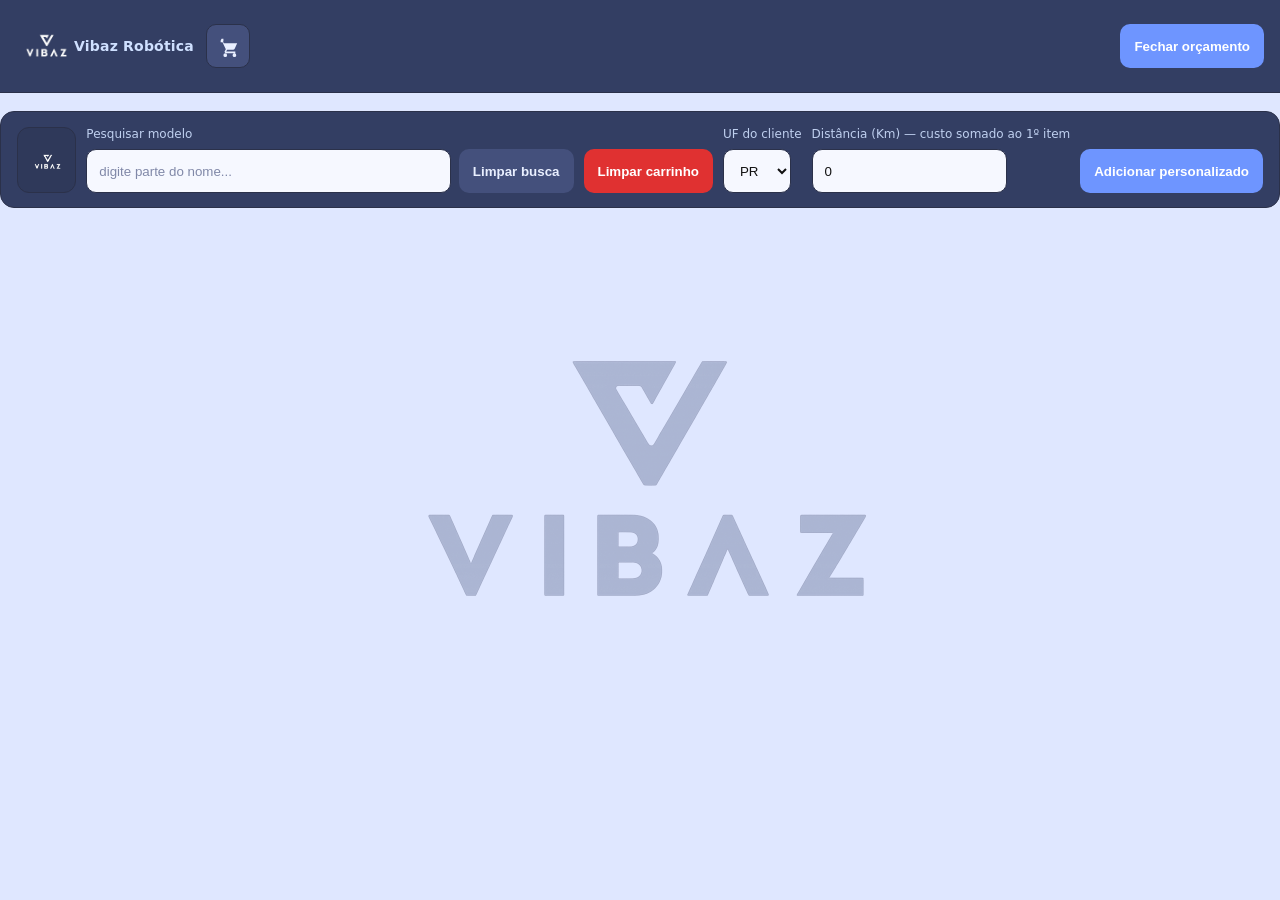
<file: index.html>
<!DOCTYPE html>
<html lang="pt-br">
<head>
<meta charset="utf-8" />
<meta name="viewport" content="width=device-width,initial-scale=1" />
<title>Vibaz Robótica — Catálogo</title>

<link rel="icon" href="imagens/favicon.svg?v=5" type="image/svg+xml">
<link rel="icon" href="imagens/favicon-32.png?v=5" sizes="32x32" type="image/png">
<link rel="icon" href="imagens/favicon-16.png?v=5" sizes="16x16" type="image/png">
<link rel="shortcut icon" href="imagens/favicon.ico?v=5" type="image/x-icon">
<link rel="apple-touch-icon" href="imagens/favicon-180.png?v=5" sizes="180x180">
<meta name="theme-color" content="#333e63">

<style>
  :root{ --bg:#dfe7ff; --panel:#333e63; --card:#3a4266; --ink:#0e1222; --ink-inv:#ffffff; --line:#2b314a; --media-bg:#ffffff; --media-frame:#333e63; --btn:#6e95ff; --btn-hover:#587ef0; --black:#000; }
  *{box-sizing:border-box}
  html,body{height:100%}
  body{ margin:0; background:var(--bg); color:var(--ink); font:14px/1.45 system-ui,-apple-system,Segoe UI,Roboto,Helvetica,Arial; position:relative; }
  body::after{ content:""; position:fixed; inset:0; background:url("imagens/logo.png") no-repeat center calc(100% - 40px) / clamp(240px, 40vw, 520px); opacity:.30; pointer-events:none; z-index:0; }

  header{position:sticky; top:0; z-index:20; background:var(--panel); border-bottom:1px solid var(--line)}
  header .wrap{ max-width:1280px; margin:auto; padding:10px 16px; display:flex; align-items:center; gap:12px }
  .brand{display:flex; align-items:center; gap:10px}
  .brand img{height:72px; display:block; transform:scale(1.2); transform-origin:left center}
  .brand span{color:#cfe0ff; font-weight:700; letter-spacing:.2px}

  .cart-btn{ position:relative; display:inline-flex; align-items:center; justify-content:center; width:42px; height:42px; border-radius:10px; margin-right:10px; background:#44507c; color:#e9efff; cursor:pointer; border:1px solid var(--line) }
  .cart-btn:hover{ background:#3b486f }
  .cart-btn .badge{ position:absolute; top:-6px; right:-6px; display:none; background:#e03131; color:#fff; font-weight:800; font-size:11px; line-height:1; padding:4px 6px; border-radius:999px; min-width:18px; text-align:center; box-shadow:0 0 0 2px var(--panel) }

  .toolbar{ position:relative; z-index:1; max-width:1280px; margin:18px auto 8px; padding:14px 16px; background:var(--panel); border:1px solid var(--line); border-radius:14px; display:grid; grid-template-columns:auto 1fr auto auto auto auto; gap:10px; align-items:end }
  .toolbar label{color:#cfe0ff; font-size:12px; display:block; margin-bottom:6px}
  input,select,button{ padding:10px 12px; border-radius:10px; border:1px solid var(--line); background:#f6f8ff; color:#111; outline:none }
  input::placeholder{color:#8088a8}
  .btn{cursor:pointer; background:var(--btn); color:var(--ink-inv); border:none; font-weight:700; border-radius:10px; padding:10px 14px}
  .btn:hover{background:var(--btn-hover)}
  .btn.secondary{background:#44507c; color:#e9efff}
  .btn.danger{background:#e03131; color:#fff}
  .btn.danger:hover{background:#c22020}

  .search-wrap{display:flex; align-items:end; gap:8px}
  #search{width:min(720px, 100%)}
  #btnClearSearch{white-space:nowrap}

  .brand-mini{ display:flex; align-items:center; justify-content:center; padding:6px 10px 2px; background:#2f395a; border:1px solid var(--line); border-radius:12px }
  .brand-mini img{height:56px; display:block}

  main{position:relative; z-index:1; max-width:1280px; margin:8px auto 120px; padding:0 16px}
  .grid{display:grid; grid-template-columns:repeat(auto-fill,minmax(360px,1fr)); gap:16px}

  .card{border-radius:16px; overflow:hidden; border:3px solid var(--media-frame); background:#eef3ff}
  .media{background:var(--media-bg); border-bottom:3px solid var(--media-frame); display:flex; align-items:center; justify-content:center; aspect-ratio:16/12}
  .media img{max-width:95%; max-height:95%; object-fit:contain}
  .body{background:var(--card); color:#e9efff; border-top:1px solid var(--line); padding:12px}
  .title{font-weight:800; margin:0 0 8px}
  .row{display:flex; gap:8px; margin:8px 0}
  .row>*{flex:1; min-width:0}
  label{display:block; font-size:12px; margin-bottom:4px; opacity:.9}
  .price{background:#2f395e; color:#e9f2ff; border:1px solid #243055; width:100%}
  .qty{background:#eef3ff; width:100%}

  .include-btn{ width:100%; padding:12px 14px; border-radius:12px; font-weight:800; background:var(--btn); color:#fff; border:none; cursor:pointer; box-shadow:0 2px 0 0 #425fb5; white-space:nowrap }
  .include-btn:hover{background:var(--btn-hover)}
  .include-btn.on,
  .include-btn[data-on="1"]{ background:#e03131 !important; box-shadow:0 2px 0 0 #932020 !important; }
  .include-btn.on:hover,
  .include-btn[data-on="1"]:hover{ background:#c22020 !important; }

  .placeholder{ margin:24px auto 0; padding:16px; border:1px dashed #9fb3ff; border-radius:12px; text-align:center; color:#3a4266; background:#f0f4ff; max-width:900px }

  .overlay{ position:fixed; inset:0; background:rgba(18,24,40,.6); display:none; align-items:flex-start; justify-content:center; z-index:50 }
  .overlay.show{display:flex}
  .sheet{ margin:24px; max-width:1180px; width:100%; background:#e8eeff; border:1px solid #a3b0ff; border-radius:14px; box-shadow:0 10px 40px rgba(0,0,0,.35); overflow:hidden; display:flex; flex-direction:column; max-height:92vh }
  .sheet header{position:sticky; top:0; background:#e8eeff; border-bottom:1px solid #a3b0ff; z-index:1}
  .sheet header .bar{display:flex; gap:8px; align-items:center; justify-content:space-between; padding:12px 16px}
  .sheet header h3{margin:0; font-size:18px; color:#222}
  .sheet .meta{font-size:12px; color:#444}
  .sheet .content{padding:14px; overflow:auto}

  .sel-grid{display:grid; grid-template-columns:repeat(2,1fr); gap:12px}
  .sel-item{display:flex; gap:12px; border:1px solid #a3b0ff; border-radius:10px; background:#f6f8ff; padding:10px; break-inside:avoid}
  .sel-item .imgbox{width:140px; height:110px; display:flex; align-items:center; justify-content:center; border:1px solid #d8e0ff; border-radius:8px; background:#fff; overflow:hidden}
  .sel-item img{max-width:100%; max-height:100%; object-fit:contain}
  .sel-item .info h4{margin:0 0 6px; font-size:15px}
  .sel-item .info .row{display:flex; gap:24px; font-size:13px}

  .tbl{ width:100%; border-collapse:separate; border-spacing:0; margin-top:12px; background:#fff; border:1px solid var(--black); border-radius:10px; overflow:hidden }
  .tbl th,.tbl td{border:1px solid var(--black); padding:8px}
  .tbl th{background:#eef2ff; text-align:left}
  .right{text-align:right; font-variant-numeric:tabular-nums}
  .tbl tfoot td{font-weight:800}
  .tbl tr{break-inside:avoid}

  .toolbar > div,.search-wrap > div,.card,.sel-item,.sel-item .info{min-width:0}
  .title,.sel-item h4,.sheet .meta{overflow-wrap:anywhere}
  .table-scroll{max-width:100%;overflow-x:auto;overscroll-behavior-x:contain;-webkit-overflow-scrolling:touch}
  .sheet .content{min-height:0;min-width:0;overscroll-behavior:contain}
  .btn,.cart-btn,.include-btn,input,select{min-height:44px}
  .cart-btn{flex-shrink:0;min-width:44px}
  button:focus-visible,input:focus-visible,select:focus-visible,.table-scroll:focus-visible{outline:3px solid #98b7ff;outline-offset:3px}
  .custom-dialog{max-height:calc(100vh - 24px);max-height:calc(100dvh - 24px);overflow-y:auto;overscroll-behavior:contain}
  .custom-fields > div{min-width:0}

  @media screen and (max-width:1100px){
    .toolbar{grid-template-columns:repeat(3,minmax(0,1fr));margin:12px 16px 8px}
    .toolbar .brand-mini{display:none}
    .search-wrap{grid-column:span 2}
    .toolbar input,.toolbar select,.toolbar .btn{width:100%}
    .grid{grid-template-columns:repeat(auto-fit,minmax(min(100%,310px),1fr))}
    .sel-grid{grid-template-columns:1fr}
  }

  @media print{
    @page{ size:A4 landscape; margin:12mm }
    html,body{ background:#fff } body::after{ display:none }
    header,.toolbar,.placeholder,#catalog,.grid,.card,.overlay:not(.print){ display:none !important }
    .overlay.print{ display:block !important; position:static !important; background:transparent !important; -webkit-print-color-adjust:exact; print-color-adjust:exact }
    .sheet .content{ overflow:visible; padding:0 2mm }
    .table-scroll{overflow:visible}
  }

  @media screen and (max-width:768px){
    body{background:#dfe7ff}
    input,select,textarea{font-size:16px}
    body > header .wrap{flex-wrap:wrap;gap:8px 12px;padding:10px 12px}
    .brand{flex:1;min-width:0}
    .brand img{height:52px;max-width:52px;object-fit:contain;transform:none}
    .brand span{font-size:14px}
    .cart-btn{margin-right:4px}
    .header-quote{flex:0 0 100%;margin-left:0 !important}
    #btnCloseQuote{width:100%}
    .toolbar{grid-template-columns:minmax(0,1fr);gap:12px;margin:12px 12px 8px;padding:12px}
    .toolbar > div{width:100%}
    .search-wrap{grid-column:auto;flex-direction:column;align-items:stretch;gap:8px}
    #search{width:100%;padding:12px 14px}
    #btnClearSearch,#btnClear,#btnAddCustom{width:100%}
    .toolbar > div > label:empty{display:none}
    main{padding:0 12px;margin-bottom:32px}
    .grid{grid-template-columns:minmax(0,1fr);gap:12px}
    .card .body{padding:12px}
    .card .body > .row:last-child > div:first-child{flex:0 0 86px;max-width:86px !important}
    .include-btn{white-space:normal;line-height:1.25}
    .overlay{padding:8px 0;overflow:hidden}
    .sheet{margin:0 8px;max-width:calc(100% - 16px);max-height:calc(100vh - 16px);max-height:calc(100dvh - 16px)}
    .sheet header .bar{padding:10px;flex-wrap:wrap;align-items:flex-start}
    .sheet header .bar > div{min-width:0;max-width:100%}
    .sheet header .bar > div:last-child{display:flex;gap:8px;flex-wrap:wrap}
    .sheet header h3{font-size:16px}
    .sheet .content{padding:10px;overflow-x:hidden}
    .table-scroll .tbl{min-width:580px}
    .sel-item{display:grid;grid-template-columns:80px minmax(0,1fr);gap:10px;padding:10px}
    .sel-item .imgbox{width:80px;height:90px}
    .sel-item .info .row{flex-direction:column;gap:4px;margin:4px 0}
    .sel-item > div:last-child:not(.info){grid-column:1/-1;justify-content:flex-end;width:100%}
    .sel-item .btn{min-width:90px}
    #customProdModal{padding:8px;align-items:flex-start !important;overflow-y:auto}
    .custom-dialog{width:100% !important;max-width:560px;margin:auto;max-height:calc(100dvh - 16px)}
    .custom-fields{grid-template-columns:minmax(0,1fr) !important}
    .custom-fields > div{grid-column:1 !important}
    .custom-dialog input{max-width:100%}
  }
  @media screen and (max-width:380px){
    .card .body > .row:nth-child(2){flex-direction:column}
    .card .body > .row:last-child{align-items:flex-end}
    .card .body > .row:last-child > div:first-child{flex-basis:70px;max-width:70px !important}
  }
</style>
</head>

<body>
<header>
  <div class="wrap">
    <div class="brand">
      <img src="imagens/logo-branca.png" alt="Vibaz Robótica" />
      <span>Vibaz Robótica</span>
    </div>

    <div class="cart-btn" id="btnCart" title="Abrir carrinho" aria-label="Abrir carrinho">
      <svg viewBox="0 0 24 24" width="22" height="22" aria-hidden="true"><path fill="currentColor" d="M7 4H5L4 6v2h2l3.6 7.59-1.35 2.41A2 2 0 0 0 10 20h10v-2H10l1.1-2h6.45c.75 0 1.41-.41 1.75-1.03L22 9H7.42l-.94-2H7V4Zm2 16a2 2 0 1 0 0 4 2 2 0 0 0 0-4Zm10 0a2 2 0 1 0 0 4 2 2 0 0 0 0-4Z"/></svg>
      <span class="badge" id="cartBadge">0</span>
    </div>

    <div class="header-quote" style="margin-left:auto">
      <button class="btn" id="btnCloseQuote">Fechar orçamento</button>
    </div>
  </div>
</header>

<section class="toolbar">
  <div class="brand-mini" aria-hidden="true"><img src="imagens/logo-branca.png" alt="" /></div>

  <div class="search-wrap">
    <div style="flex:1">
      <label>Pesquisar modelo</label>
      <input id="search" list="sug" placeholder="digite parte do nome..." />
      <datalist id="sug"></datalist>
    </div>
    <button class="btn secondary" id="btnClearSearch">Limpar busca</button>
  </div>

  <div style="align-self:end">
    <label>&nbsp;</label>
    <button class="btn danger" id="btnClear">Limpar carrinho</button>
  </div>

  <div>
    <label>UF do cliente</label>
    <select id="uf">
      <option value="AC">AC</option><option value="AL">AL</option><option value="AP">AP</option>
      <option value="AM">AM</option><option value="BA">BA</option><option value="CE">CE</option>
      <option value="DF">DF</option><option value="ES">ES</option><option value="GO">GO</option>
      <option value="MA">MA</option><option value="MT">MT</option><option value="MS">MS</option>
      <option value="MG">MG</option><option value="PA">PA</option><option value="PB">PB</option>
      <option value="PR" selected>PR</option><option value="PE">PE</option><option value="PI">PI</option>
      <option value="RJ">RJ</option><option value="RN">RN</option><option value="RS">RS</option>
      <option value="RO">RO</option><option value="RR">RR</option><option value="SC">SC</option>
      <option value="SP">SP</option><option value="SE">SE</option><option value="TO">TO</option>
      <!-- Sem "Outros": UF ≠ PR já usa outros.json automaticamente -->
    </select>
  </div>

  <div>
    <label>Distância (Km) — custo somado ao 1º item</label>
    <input id="km" type="number" min="0" step="1" value="0" />
  </div>

  <!-- Botão Produto Personalizado -->
  <div>
    <label>&nbsp;</label>
    <button class="btn" id="btnAddCustom">Adicionar personalizado</button>
  </div>
</section>

<main>
  <!-- Hint oculto como combinado -->
  <div id="hint" class="placeholder" style="display:none"></div>
  <section id="catalog" class="grid"></section>
</main>

<!-- Modal: Produto Personalizado -->
<div id="customProdModal" style="position:fixed;inset:0;background:rgba(18,24,40,.6);display:none;align-items:center;justify-content:center;z-index:99999">
  <div class="custom-dialog" role="dialog" aria-modal="true" aria-labelledby="customProdTitle" style="width:min(560px,92vw);background:#fff;border:1px solid #cfd7ff;border-radius:12px;box-shadow:0 10px 40px rgba(0,0,0,.35);padding:16px;font:14px/1.4 system-ui,sans-serif">
    <h3 id="customProdTitle" style="margin:0 0 10px">Adicionar produto personalizado</h3>
    <div class="custom-fields" style="display:grid;grid-template-columns:1fr 1fr;gap:10px">
      <div style="grid-column:1/-1">
        <label>Nome</label>
        <input id="cp_nome" type="text" placeholder="Ex.: Robô XYZ" style="width:100%;padding:8px 10px;border:1px solid #d0d7ff;border-radius:10px">
      </div>
      <div>
        <label>Valor líquido (R$)</label>
        <input id="cp_liq" type="number" step="0.01" min="0" placeholder="0,00" style="width:100%;padding:8px 10px;border:1px solid #d0d7ff;border-radius:10px">
      </div>
      <div>
        <label>Valor c/ impostos (R$)</label>
        <input id="cp_imp" type="number" step="0.01" min="0" placeholder="0,00" style="width:100%;padding:8px 10px;border:1px solid #d0d7ff;border-radius:10px">
      </div>
      <div>
        <label>Quantidade</label>
        <input id="cp_qtd" type="number" min="1" step="1" value="1" style="width:100%;padding:8px 10px;border:1px solid #d0d7ff;border-radius:10px">
      </div>
      <div style="grid-column:1/-1">
        <label>Imagem (PNG/JPG)</label>
        <input id="cp_img" type="file" accept="image/*" style="width:100%">
        <small style="display:block;color:#566">Opcional. Se não enviar, será usado o fallback por nome.</small>
      </div>
    </div>
    <div style="display:flex;gap:10px;justify-content:flex-end;margin-top:12px">
      <button id="cp_cancel" class="btn secondary" type="button">Cancelar</button>
      <button id="cp_save" class="btn" type="button">Adicionar</button>
    </div>
  </div>
</div>

<!-- Preview (opcional) -->
<div class="overlay" id="overlay">
  <div class="sheet" id="sheet">
    <header>
      <div class="bar">
        <div>
          <h3>Orçamento — Vibaz Robótica</h3>
          <div class="meta" id="meta"></div>
        </div>
        <div>
          <button class="btn" id="btnPrint">Imprimir/Salvar PDF</button>
          <button class="btn secondary" id="btnBack">Voltar</button>
        </div>
      </div>
    </header>
    <div class="content">
      <div class="sel-grid" id="selGrid"></div>
      <div class="table-scroll" role="region" aria-label="Tabela de itens do orçamento" tabindex="0">
      <table class="tbl" id="tbl">
        <thead>
          <tr>
            <th style="width:58%">Produto</th>
            <th style="width:8%">Qtd</th>
            <th class="right" style="width:17%">Total líquido</th>
            <th class="right" style="width:17%">Total c/ impostos</th>
          </tr>
        </thead>
        <tbody id="tbody"></tbody>
        <tfoot>
          <tr><td colspan="4" class="right" id="subLiq">Subtotal valor líquido</td></tr>
          <tr><td colspan="4" class="right" id="subImp">Subtotal valor c/ impostos</td></tr>
          <tr><td colspan="4" class="right" id="totGeral">Total geral</td></tr>
        </tfoot>
      </table>
      </div>
    </div>
  </div>
</div>

<!-- Carrinho -->
<div class="overlay" id="cartOverlay">
  <div class="sheet">
    <header>
      <div class="bar">
        <div>
          <h3>Carrinho — Itens selecionados</h3>
          <div class="meta" id="cartMeta"></div>
        </div>
        <div><button class="btn secondary" id="btnCloseCart">Fechar</button></div>
      </div>
    </header>
    <div class="content">
      <div class="sel-grid" id="cartSelGrid"></div>
      <div class="table-scroll" role="region" aria-label="Tabela de itens do carrinho" tabindex="0">
      <table class="tbl">
        <thead>
          <tr>
            <th style="width:50%">Produto</th>
            <th style="width:8%">Qtd</th>
            <th class="right" style="width:14%">Total líquido</th>
            <th class="right" style="width:14%">Total c/ impostos</th>
            <th style="width:14%">Ações</th>
          </tr>
        </thead>
        <tbody id="cartTbody"></tbody>
        <tfoot>
          <tr><td colspan="5" class="right" id="cartSubLiq">Subtotal valor líquido</td></tr>
          <tr><td colspan="5" class="right" id="cartSubImp">Subtotal valor c/ impostos</td></tr>
          <tr><td colspan="5" class="right" id="cartTotGeral">Total geral</td></tr>
        </tfoot>
      </table>
      </div>
    </div>
  </div>
</div>

<script>
/* ===== Config ===== */
const TARIFA_KM = 1.6;

/* ===== Helpers ===== */
const money = v => isFinite(v) ? v.toLocaleString('pt-BR',{style:'currency',currency:'BRL'}) : '-';
const parseBR = s => { if(typeof s==='number') return s; const x=String(s).replace(/[^\d,.-]+/g,'').replace(/\.(?=\d{3}(\D|$))/g,'').replace(',', '.'); const n=parseFloat(x); return Number.isFinite(n)? n:0; };
function normStr(s){ return String(s||'').toLowerCase().normalize('NFD').replace(/[\u0300-\u036f]/g,''); }
function cleanStr(s){ return normStr(s).replace(/[^a-z0-9]+/gi, ' ').trim(); }

/* ===== Imagens ===== */
function candidatesFor(nome){
  const raw = String(nome||'').trim();
  const noAcc = raw.normalize('NFD').replace(/[\u0300-\u036f]/g,'');
  const cleaned = noAcc.replace(/[+]/g,'_').replace(/[^\w.\- ]+/g,'_').replace(/_/g,' ').replace(/\s+/g,' ').trim();
  const u = cleaned.replace(/\s+/g,'_'); const h = cleaned.replace(/\s+/g,'-');
  const bases=[raw,noAcc,cleaned,u,h,raw.toUpperCase(),noAcc.toUpperCase(),cleaned.toUpperCase(),u.toUpperCase(),h.toUpperCase(),raw.toLowerCase(),noAcc.toLowerCase(),cleaned.toLowerCase(),u.toLowerCase(),h.toLowerCase()].filter((v,i,a)=>v&&a.indexOf(v)===i);
  const out=[]; for(const b of bases){ out.push(`imagens/${b}.png`,`imagens/${b}.jpg`,`imagens/${b}.jpeg`); }
  return out;
}
function loadImageWithFallback(img, list, i=0){
  if(i>=list.length){ img.style.display='none'; return; }
  img.onerror=()=>loadImageWithFallback(img,list,i+1);
  img.onload =()=>{ img.style.display='block'; };
  img.src=list[i];
}

/* ===== Estado / DOM ===== */
const state={ uf:'PR', km:0, all:[], filtered:[] };
const $=(s,e=document)=>e.querySelector(s);
const catalog=$('#catalog'), hint=$('#hint'), inputSearch=$('#search'), selectUF=$('#uf'), inputKM=$('#km');
const btnClear=$('#btnClear'), btnClearSearch=$('#btnClearSearch'), btnCloseQuote=$('#btnCloseQuote');

/* ===== Carregar JSON por UF ===== */
async function loadDataByUF(uf) {
  const file = (uf === 'PR') ? 'pr.json' : 'outros.json';
  const candidates = ['./data/' + file, 'data/' + file, '/data/' + file];
  let lastErr = null, data = null;
  for (const url of candidates) {
    try {
      const res = await fetch(url, { cache: 'no-store' });
      if (!res.ok) throw new Error('HTTP ' + res.status + ' em ' + (res.url || url));
      const txt = await res.text();
      try { data = JSON.parse(txt); } catch (e) { throw new Error('JSON invalido em ' + url + ' — inicio: ' + txt.slice(0, 120) + '...'); }
      break;
    } catch (err) { lastErr = err; }
  }
  if (!data) {
    alert('Nao foi possivel carregar o catalogo.\n' + (lastErr ? String(lastErr) : 'Motivo desconhecido.') + '\n\nVerifique se os arquivos existem:\n • data/pr.json\n • data/outros.json\n\nDica: abra no navegador para testar:\n  http://127.0.0.1:5500/data/pr.json');
    state.all = []; state.filtered = []; catalog.innerHTML = ''; hint.textContent = ''; hint.style.display='none'; updateCartBadge(); return;
  }

  state.all = data.map(function (x) {
    return {
      nome: String(x.nome || x.modelo || x.Nome || '').trim(),
      ad: parseBR(x.ad || x.AD || x.sem_impostos || x.unit_sem || 0),
      an: parseBR(x.an || x.AN || x.com_impostos || x.unit_com || 0),
      qty: 1,
      incluir: 0
    };
  }).filter(function (x) { return x.nome; });

  // Preenche o datalist nativo (azul)
  const sug=document.getElementById('sug');
  if (sug) {
    sug.innerHTML = state.all
      .map(it => `<option value="${String(it.nome).replace(/"/g,'&quot;')}"></option>`)
      .join('');
  }

  state.filtered = [];
  renderCards();
  hint.textContent=''; hint.style.display='none';
  updateCartBadge();
}

/* ===== Render ===== */
function renderCards(){
  catalog.innerHTML='';
  // hint sempre oculto
  if(state.filtered.length===0){ return; }
  state.filtered.forEach(it=>{
    const card=document.createElement('article'); card.className='card'; card.dataset.selected=it.incluir?'1':'0';
    const media=document.createElement('div'); media.className='media';
    media.innerHTML=`<img alt="${it.nome}" style="display:none">`;
    const imgEl=media.querySelector('img');
    if (it.img_custom) {
      imgEl.onerror=()=>{imgEl.style.display='none'};
      imgEl.onload=()=>{imgEl.style.display='block'};
      imgEl.src=it.img_custom;
    } else {
      loadImageWithFallback(imgEl,candidatesFor(it.nome));
    }
    const body=document.createElement('div'); body.className='body';
    body.innerHTML=`
      <div class="title">${it.nome}</div>
      <div class="row">
        <div><label>Valor líquido</label><input class="price" value="${money(it.ad)}" readonly></div>
        <div><label>Valor c/ impostos</label><input class="price" value="${money(it.an)}" readonly></div>
      </div>
      <div class="row">
        <div style="max-width:170px"><label>Quantidade</label><input class="qty" type="number" min="1" step="1" value="${it.qty}"></div>
        <div style="display:flex;align-items:flex-end"><button class="include-btn ${it.incluir? 'on':''}" data-on="${it.incluir?1:0}">${it.incluir?'Remover':'Adicionar ao carrinho'}</button></div>
      </div>`;
    body.querySelector('.qty').addEventListener('input',e=>{
      const v=Math.max(1,parseInt(e.target.value||'1',10)); it.qty=v; e.target.value=v; updateCartBadge();
    });
    body.querySelector('.include-btn').addEventListener('click',()=>{
      it.incluir=it.incluir?0:1; renderCards(); updateCartBadge();
    });
    card.append(media,body); catalog.appendChild(card);
  });
}

/* ===== Busca ===== */
function applyFilter(){
  const q = cleanStr(inputSearch.value.trim());
  if (!q) { state.filtered = []; renderCards(); hint.textContent=''; hint.style.display='none'; return; }
  state.filtered = state.all.filter(it => cleanStr(it.nome).includes(q));
  renderCards();
}

/* ===== Carrinho/Overlay ===== */
function updateCartBadge(){
  const count = state.all
    .filter(it => it.incluir)
    .reduce((s,it)=>s + Number(it.qty||0), 0);
  const b=document.getElementById('cartBadge');
  if(b){ b.textContent = count; b.style.display = count > 0 ? 'inline-block' : 'none'; }
}
function buildCart(){
  const km = Math.max(0, parseInt(inputKM.value||'0',10));
  const custo = km * TARIFA_KM;
  const itensSel = state.all.filter(it=>it.incluir);
  const cartSelGrid=document.getElementById('cartSelGrid'),
        cartTbody=document.getElementById('cartTbody'),
        cartSubLiq=document.getElementById('cartSubLiq'),
        cartSubImp=document.getElementById('cartSubImp'),
        cartTotGeral=document.getElementById('cartTotGeral'),
        cartMeta=document.getElementById('cartMeta');

  cartSelGrid.innerHTML=''; cartTbody.innerHTML='';
  cartSubLiq.textContent='Subtotal valor líquido';
  cartSubImp.textContent='Subtotal valor c/ impostos';
  cartTotGeral.textContent='Total geral';
  cartMeta.textContent=`UF: ${selectUF.value.toUpperCase()} • Distância: ${inputKM.value||0} Km • ${itensSel.length} item(ns)`;

  if(itensSel.length===0){
    cartSelGrid.innerHTML='<div style="grid-column:1/-1;padding:10px;background:#fff;border:1px dashed #a3b0ff;border-radius:10px;text-align:center">Nenhum item no carrinho.</div>';
    return;
  }

  // Função auxiliar para remover e re-renderizar
  function removeItem(target){
    target.incluir = 0;
    target.qty = 1;
    renderCards();
    updateCartBadge();
    buildCart();
  }

  itensSel.forEach((it, idx)=>{
    const totalLiq = (it.ad * it.qty) + (idx===0 ? custo : 0);
    const totalImp = (it.an * it.qty) + (idx===0 ? custo : 0);

    // CARD VISUAL COM REMOVER
    const box=document.createElement('div'); box.className='sel-item';
    box.innerHTML=`
      <div class="imgbox"><img alt="${it.nome}"></div>
      <div class="info">
        <h4>${it.nome}</h4>
        <div class="row"><div>Total Líq.: <b>${money(totalLiq)}</b></div><div>Total c/ Imp.: <b>${money(totalImp)}</b></div></div>
        <div>Qtd: <b>${it.qty}</b></div>
      </div>
      <div style="margin-left:auto;display:flex;align-items:center">
        <button class="btn danger" style="padding:6px 10px;font-size:12px">Remover</button>
      </div>`;
    const img=box.querySelector('img');
    if (it.img_custom) img.src = it.img_custom; else loadImageWithFallback(img,candidatesFor(it.nome));
    // evento do botão remover (card)
    box.querySelector('.btn.danger').addEventListener('click', () => removeItem(it));
    cartSelGrid.appendChild(box);

    // LINHA DA TABELA COM COLUNA "AÇÕES"
    const tr=document.createElement('tr');
    tr.innerHTML=`
      <td>${it.nome}</td>
      <td class="right">${it.qty}</td>
      <td class="right">${money(totalLiq)}</td>
      <td class="right">${money(totalImp)}</td>
      <td><button class="btn danger" style="padding:6px 10px;font-size:12px">Remover</button></td>`;
    tr.querySelector('.btn.danger').addEventListener('click', () => removeItem(it));
    cartTbody.appendChild(tr);
  });

  let subtotalLiq=0, subtotalImp=0;
  itensSel.forEach((it,idx)=>{
    subtotalLiq += (it.ad * it.qty) + (idx===0 ? custo : 0);
    subtotalImp += (it.an * it.qty) + (idx===0 ? custo : 0);
  });
  cartSubLiq.textContent = `Subtotal valor líquido       ${money(subtotalLiq)}`;
  cartSubImp.textContent  = `Subtotal valor c/ impostos   ${money(subtotalImp)}`;
  cartTotGeral.textContent= `Total geral                   ${money(subtotalImp)}`;
}
document.getElementById('btnCart')?.addEventListener('click', () => {
  buildCart(); document.getElementById('cartOverlay')?.classList.add('show');
});
document.getElementById('btnCloseCart')?.addEventListener('click', () => {
  document.getElementById('cartOverlay')?.classList.remove('show');
});

/* ========= Confirm + Senha ========= */
function confirmBR(msg){
  return new Promise((resolve)=>{
    const mask=document.createElement('div');
    mask.style.cssText="position:fixed;inset:0;background:rgba(18,24,40,.6);display:flex;align-items:center;justify-content:center;z-index:99999";
    const box=document.createElement('div');
    box.style.cssText="width:min(420px,92vw);background:#1f2937;color:#e5e7eb;border:1px solid #334155;border-radius:12px;padding:16px;box-shadow:0 10px 40px rgba(0,0,0,.35);font:14px/1.4 system-ui,sans-serif";
    box.innerHTML='<div style="margin-bottom:10px">'+msg+'</div><div style="display:flex;gap:10px;justify-content:flex-end"><button id="btnNao" style="padding:8px 12px;border:1px solid #475569;border-radius:10px;background:#0f172a;color:#e5e7eb;cursor:pointer">Não</button><button id="btnSim" style="padding:8px 12px;border:1px solid #15803d;border-radius:10px;background:#16a34a;color:#fff;cursor:pointer">Sim</button></div>';
    mask.appendChild(box); document.body.appendChild(mask);
    const cleanup=v=>{document.removeEventListener('keydown',onKey); mask.remove(); resolve(v);};
    const onKey=e=>{if(e.key==='Escape')cleanup(false); if(e.key==='Enter')cleanup(true);};
    box.querySelector('#btnSim').addEventListener('click',()=>cleanup(true));
    box.querySelector('#btnNao').addEventListener('click',()=>cleanup(false));
    document.addEventListener('keydown',onKey);
    box.querySelector('#btnSim').focus();
  });
}
function promptSenhaBR(msg){
  return new Promise((resolve)=>{
    const mask=document.createElement('div');
    mask.style.cssText="position:fixed;inset:0;background:rgba(18,24,40,.6);display:flex;align-items:center;justify-content:center;z-index:99999";
    const box=document.createElement('div');
    box.style.cssText="width:min(420px,92vw);background:#1f2937;color:#e5e7eb;border:1px solid #334155;border-radius:12px;padding:16px;box-shadow:0 10px 40px rgba(0,0,0,.35);font:14px/1.4 system-ui,sans-serif";
    box.innerHTML=`
      <div style="margin-bottom:8px">${msg}</div>
      <input id="pwdIn" type="password" placeholder="Digite a senha" style="width:100%;margin:6px 0 10px;padding:8px 10px;border-radius:10px;border:1px solid #475569;background:#0f172a;color:#e5e7eb;outline:none">
      <div id="pwdErr" style="display:none;color:#fca5a5;font-size:12px;margin:-4px 0 8px">Senha incorreta. Tente novamente.</div>
      <div style="display:flex;gap:10px;justify-content:flex-end">
        <button id="pwdCancel" style="padding:8px 12px;border:1px solid #475569;border-radius:10px;background:#0f172a;color:#e5e7eb;cursor:pointer">Cancelar</button>
        <button id="pwdOk" style="padding:8px 12px;border:1px solid #15803d;border-radius:10px;background:#16a34a;color:#fff;cursor:pointer">Confirmar</button>
      </div>`;
    mask.appendChild(box); document.body.appendChild(mask);
    const inp=box.querySelector('#pwdIn'), err=box.querySelector('#pwdErr');
    const cleanup=v=>{document.removeEventListener('keydown',onKey); mask.remove(); resolve(v);};
    const onKey=e=>{if(e.key==='Escape')cleanup(false); if(e.key==='Enter')submit();};
    function submit(){
      const v=String(inp.value||'').trim();
      if(v==='121419') cleanup(true);
      else { err.style.display='block'; inp.select(); }
    }
    box.querySelector('#pwdOk').addEventListener('click', submit);
    box.querySelector('#pwdCancel').addEventListener('click', ()=>cleanup(false));
    document.addEventListener('keydown', onKey);
    inp.focus();
  });
}

/* ===== Produto personalizado (com senha) ===== */
(function(){
  const modal = document.getElementById('customProdModal');
  const btnOpen = document.getElementById('btnAddCustom');
  const btnCancel = document.getElementById('cp_cancel');
  const btnSave = document.getElementById('cp_save');
  const inNome = document.getElementById('cp_nome');
  const inLiq  = document.getElementById('cp_liq');
  const inImp  = document.getElementById('cp_imp');
  const inImg  = document.getElementById('cp_img');
  const inQtd  = document.getElementById('cp_qtd');

  function openModal(){
    inNome.value=''; inLiq.value=''; inImp.value=''; inImg.value='';
    inQtd.value='1';
    modal.style.display='flex'; inNome.focus();
  }
  function closeModal(){ modal.style.display='none'; }
  function readFileAsDataURL(file){
    return new Promise((res, rej)=>{
      if(!file) return res(null);
      const r=new FileReader(); r.onload=e=>res(e.target.result); r.onerror=rej; r.readAsDataURL(file);
    });
  }
  async function saveCustom(){
    const ok = await promptSenhaBR('Informe a senha para adicionar produto personalizado:');
    if (!ok) return;

    const nome = inNome.value.trim();
    const liq = Number((inLiq.value||'').replace(',','.'));
    const imp = Number((inImp.value||'').replace(',','.'));
    const qtd = Math.max(1, parseInt(inQtd.value||'1',10) || 1);

    if(!nome){ alert('Informe o nome do produto.'); inNome.focus(); return; }
    if(!(liq>=0) || !(imp>=0)){
      alert('Informe valores numéricos para líquido e impostos.');
      (isNaN(liq)?inLiq:inImp).focus(); return;
    }

    let dataURL = null;
    if(inImg.files && inImg.files[0]){
      try { dataURL = await readFileAsDataURL(inImg.files[0]); } catch {}
    }

    const novo = { nome, ad: liq, an: imp, qty: qtd, incluir: 1, img_custom: dataURL };
    state.all.unshift(novo);

    const q = cleanStr(inputSearch.value.trim());
    if(!q){ state.filtered = []; renderCards(); updateCartBadge(); closeModal(); return; }
    applyFilter(); updateCartBadge(); closeModal();
  }

  btnOpen?.addEventListener('click', (e)=>{ e.preventDefault(); openModal(); });
  btnCancel?.addEventListener('click', (e)=>{ e.preventDefault(); closeModal(); });
  btnSave?.addEventListener('click', (e)=>{ e.preventDefault(); saveCustom(); });
  modal?.addEventListener('click', (e)=>{ if(e.target === modal) closeModal(); });
  document.addEventListener('keydown', (e)=>{ if(modal.style.display==='flex' && e.key==='Escape') closeModal(); });
})();

/* ===== Eventos ===== */
inputSearch.addEventListener('input', applyFilter);
inputSearch.addEventListener('keydown', (e)=>{ if(e.key==='Enter') applyFilter(); });
btnClearSearch.addEventListener('click',(e)=>{
  e.preventDefault(); inputSearch.value=''; applyFilter(); inputSearch.focus();
});
selectUF.addEventListener('change',async()=>{
  state.uf=selectUF.value; await loadDataByUF(state.uf);
});
inputKM.addEventListener('input',e=>{
  state.km=Math.max(0,parseInt(e.target.value||'0',10));
});

btnClear.addEventListener('click', (e) => {
  e.preventDefault();
  const temItens = state.all.some(it => it.incluir);
  if (!temItens) { alert('O carrinho já está vazio.'); return; }
  if (!confirm('Tem certeza que deseja LIMPAR o carrinho?')) return;
  state.all.forEach(it => { it.incluir = 0; it.qty = 1; });
  state.filtered.forEach(it => { it.incluir = 0; it.qty = 1; });
  renderCards(); updateCartBadge();
  const overlay = document.getElementById('cartOverlay');
  if (overlay && overlay.classList.contains('show')) {
    document.getElementById('cartSelGrid').innerHTML = '';
    document.getElementById('cartTbody').innerHTML   = '';
    document.getElementById('cartSubLiq').textContent = 'Subtotal valor líquido';
    document.getElementById('cartSubImp').textContent = 'Subtotal valor c/ impostos';
    document.getElementById('cartTotGeral').textContent = 'Total geral';
    document.getElementById('cartMeta').textContent =
      `UF: ${String(document.getElementById('uf').value).toUpperCase()} • Distância: ${document.getElementById('km').value||0} Km • 0 item(ns)`;
  }
});

/* ===== Fechar orçamento ===== */
function coletarDadosParaProposta(){
  const km = Math.max(0, parseInt(document.querySelector('#km').value||'0',10));
  const uf = document.querySelector('#uf').value;
  const frete = km * TARIFA_KM;
  const itensSel = state.all.filter(it=>it.incluir);
  const itens = itensSel.map((it, idx) => ({
    nome: it.nome, qty: it.qty, unit_liq: it.ad, unit_imp: it.an,
    img_cands: it.img_custom ? [it.img_custom] : candidatesFor(it.nome),
    frete_liq: idx===0 ? frete : 0, frete_imp: idx===0 ? frete : 0
  }));
  return { uf, km, data: new Date().toISOString(), itens };
}

btnCloseQuote.addEventListener('click', async ()=>{
  const dados = coletarDadosParaProposta();
  if(!dados.itens || dados.itens.length===0){
    alert('Selecione ao menos 1 item para gerar a proposta.'); return;
  }
  const querSeg = await confirmBR('Deseja adicionar célula de segurança?');
  if (querSeg) {
    const ok = await promptSenhaBR('Informe a senha para adicionar a célula de segurança:');
    if (ok) {
      const PRECO = {
        'SEÇÃO BIOMBO 1,2×2M': 2473.42,'BARREIRA DE LUZ 1,7M': 27207.60,'BARREIRA DE LUZ 1M': 18138.40,
        'SEMAFORO 4 CORES': 824.47,'FECHADURA SEGURANÇA/SENSOR': 10718.14,'BOTOEIRA BIMANUAL': 9069.20,
        'CLP PROGRAMAÇÃO': 15664.98,'CLP SEGURANÇA': 11377.72,'RELÊ DE SEGURANÇA': 3297.89,'CABEAMENTO/CONECTORES': 16489.45
      };
      const lista=[]; let base=0;
      for (const [nome, preco] of Object.entries(PRECO)) {
        const resp = prompt('Quantidade para '+nome+' (R$ '+preco.toFixed(2)+'):', '0');
        if (resp === null) continue;
        const q = Math.max(0, parseInt(String(resp).trim() || '0', 10));
        if (q > 0) { const sub=q*preco; lista.push({ nome, qtd:q, preco, subtotal:sub }); base += sub; }
      }
      if (base > 0) {
        const linhas = lista.map(it => it.qtd+'× '+it.nome);
        const descTexto = 'Componentes da célula de segurança:- '+linhas.join('- ');
        const ufSel = String(document.querySelector('#uf')?.value || 'PR').toUpperCase();
        const unit_liq = +(base * 1.45).toFixed(2);
        const unit_imp = +(unit_liq * (ufSel==='PR'?1.12245:1.0765)).toFixed(2);
        dados.itens.push({
          nome:'Célula de segurança', qty:1, unit_liq, unit_imp,
          img_cands:['imagens/CELULA DE SEGURANCA.png'],
          desc_default: descTexto, frete_liq:0, frete_imp:0
        });
        dados.celulaSeg = lista;
      }
    }
  }
  sessionStorage.setItem('propostaData', JSON.stringify(dados));
  window.location.href = 'proposta.html';
});

/* ===== Boot ===== */
(async function init(){ await loadDataByUF(state.uf); })();
</script>
</body>
</html>
</file>
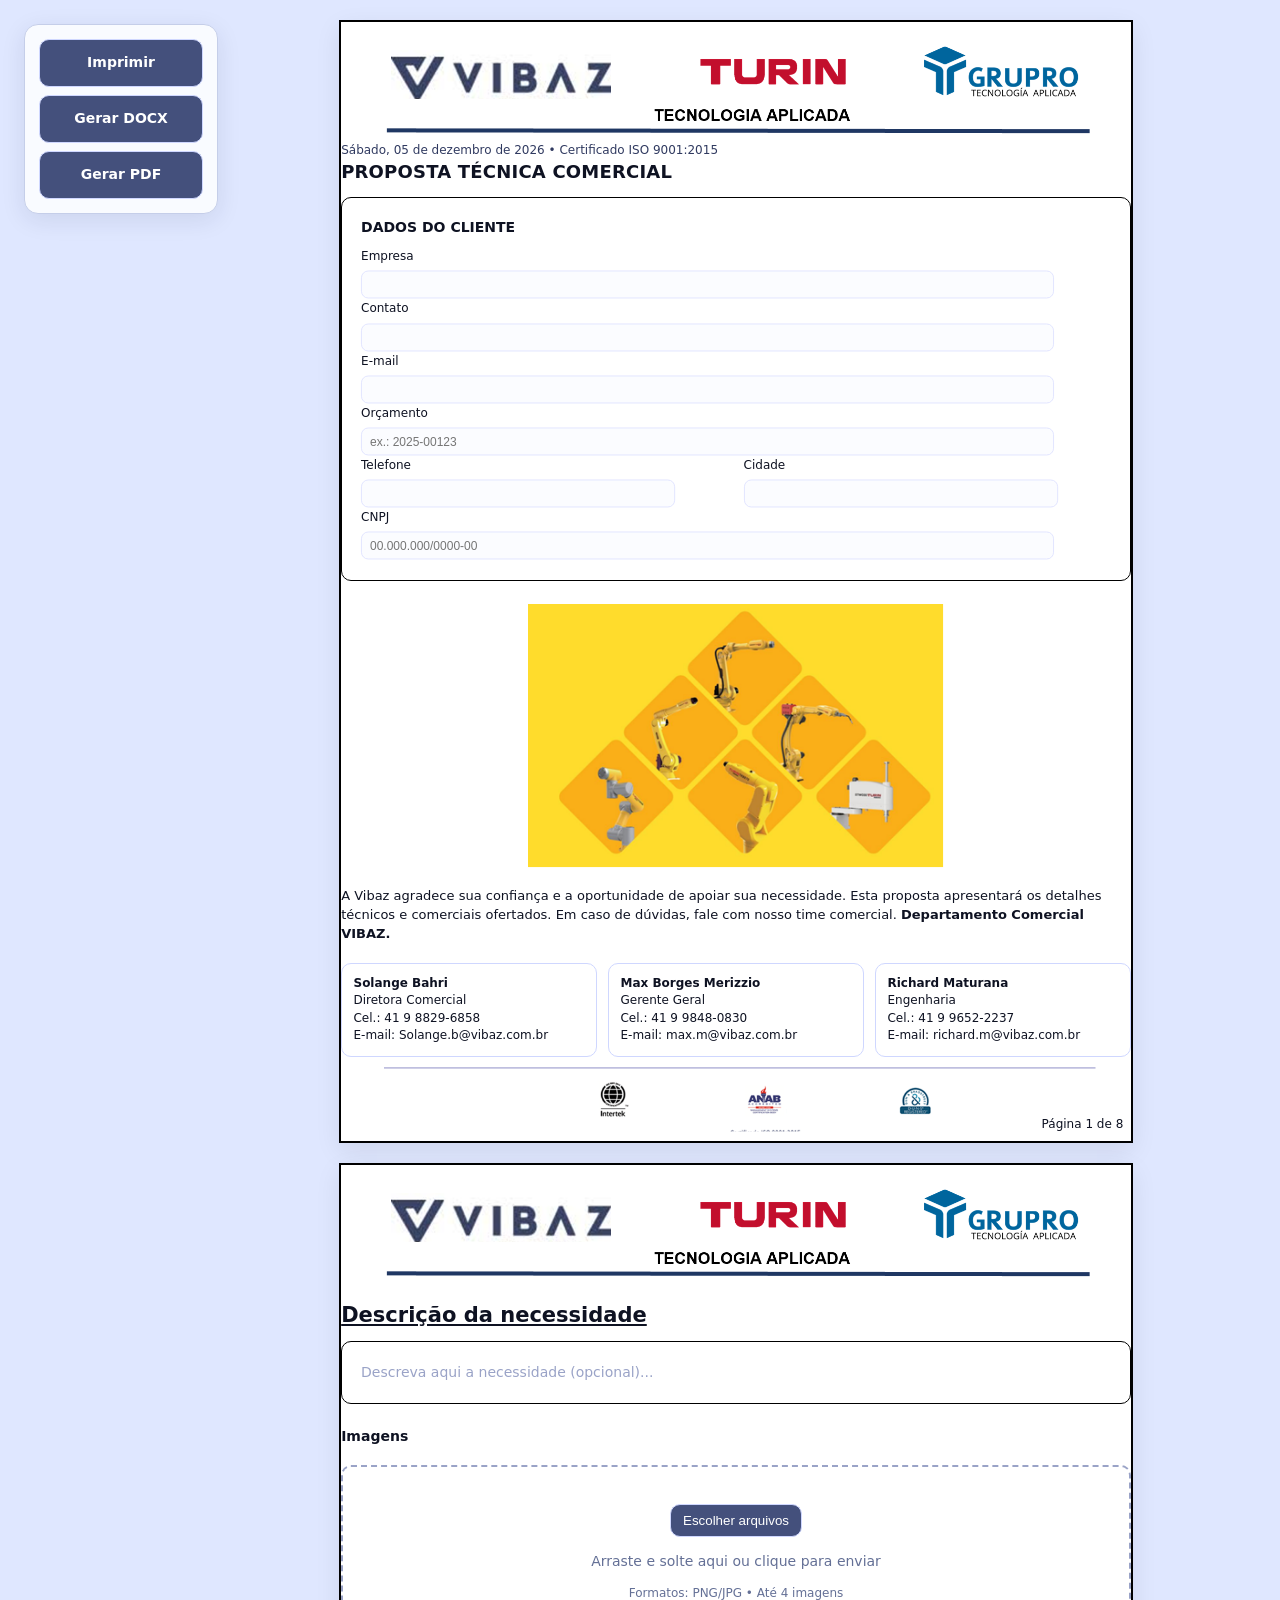
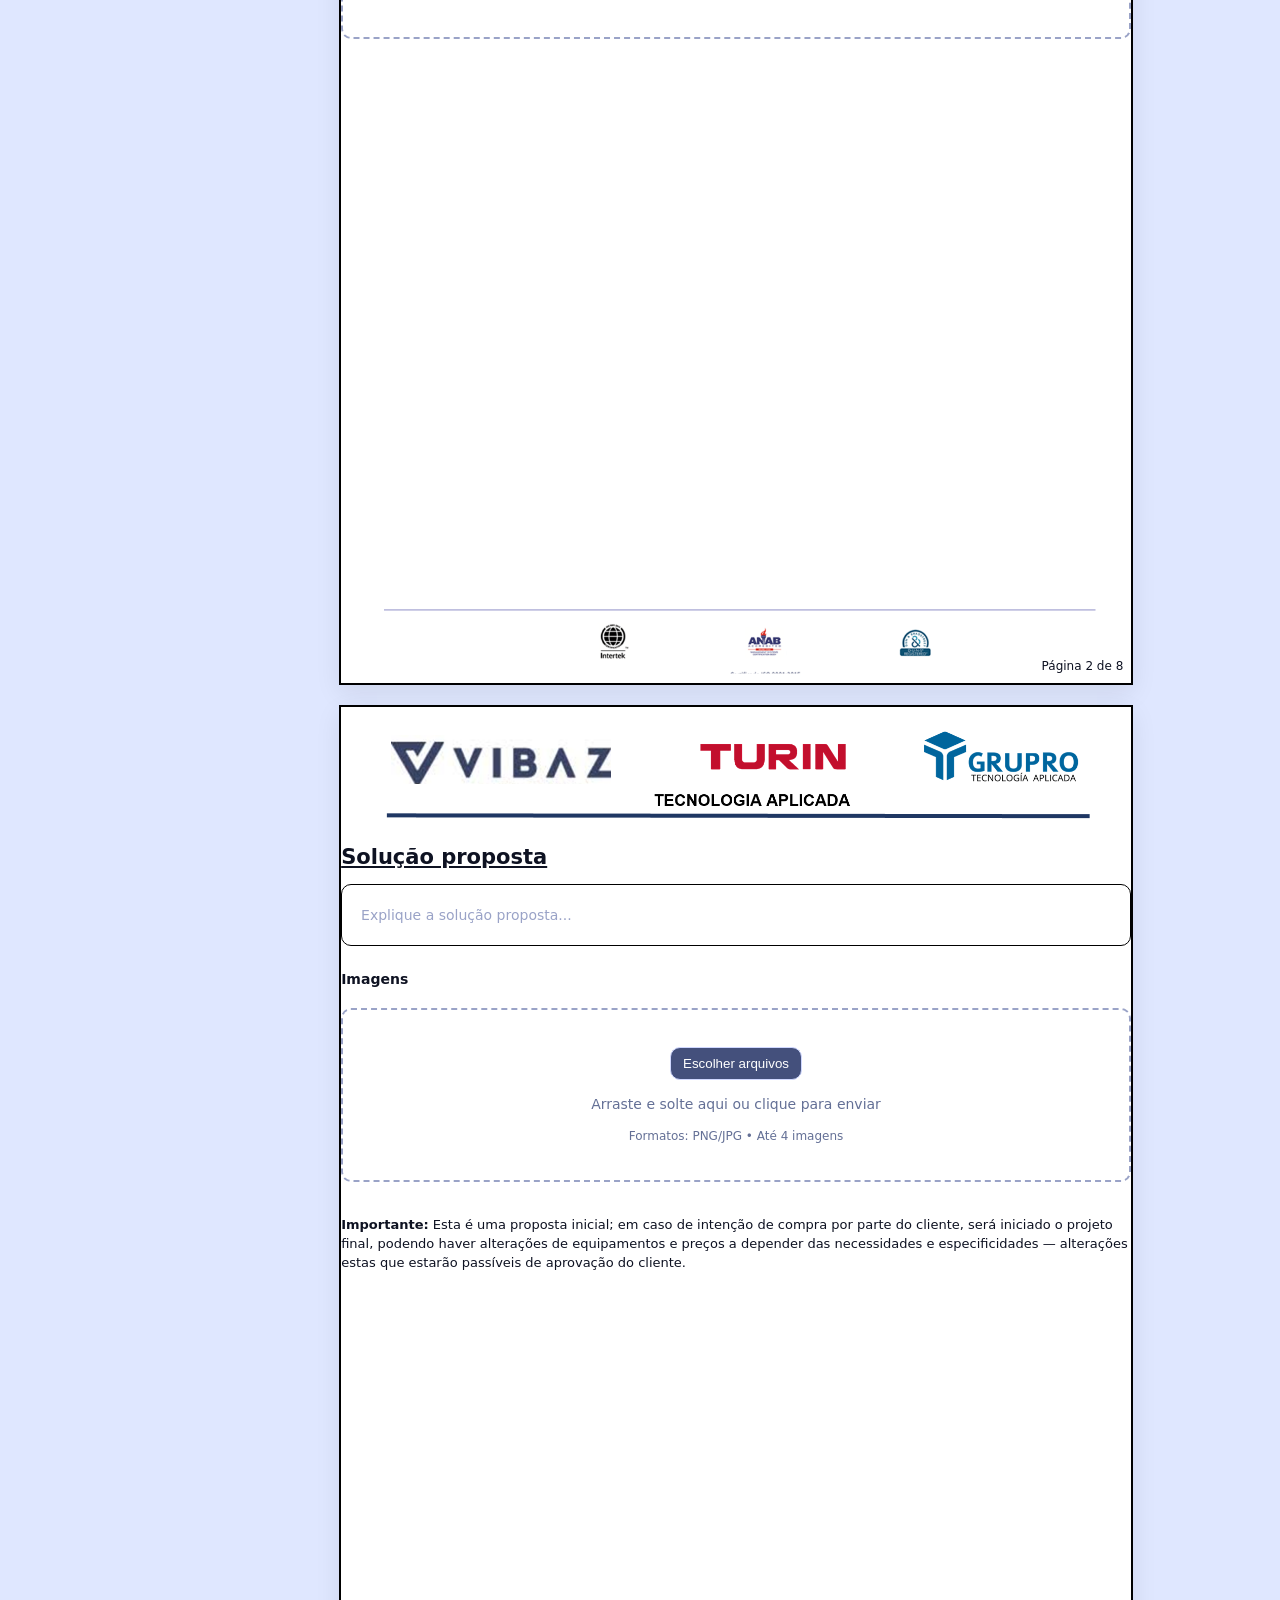
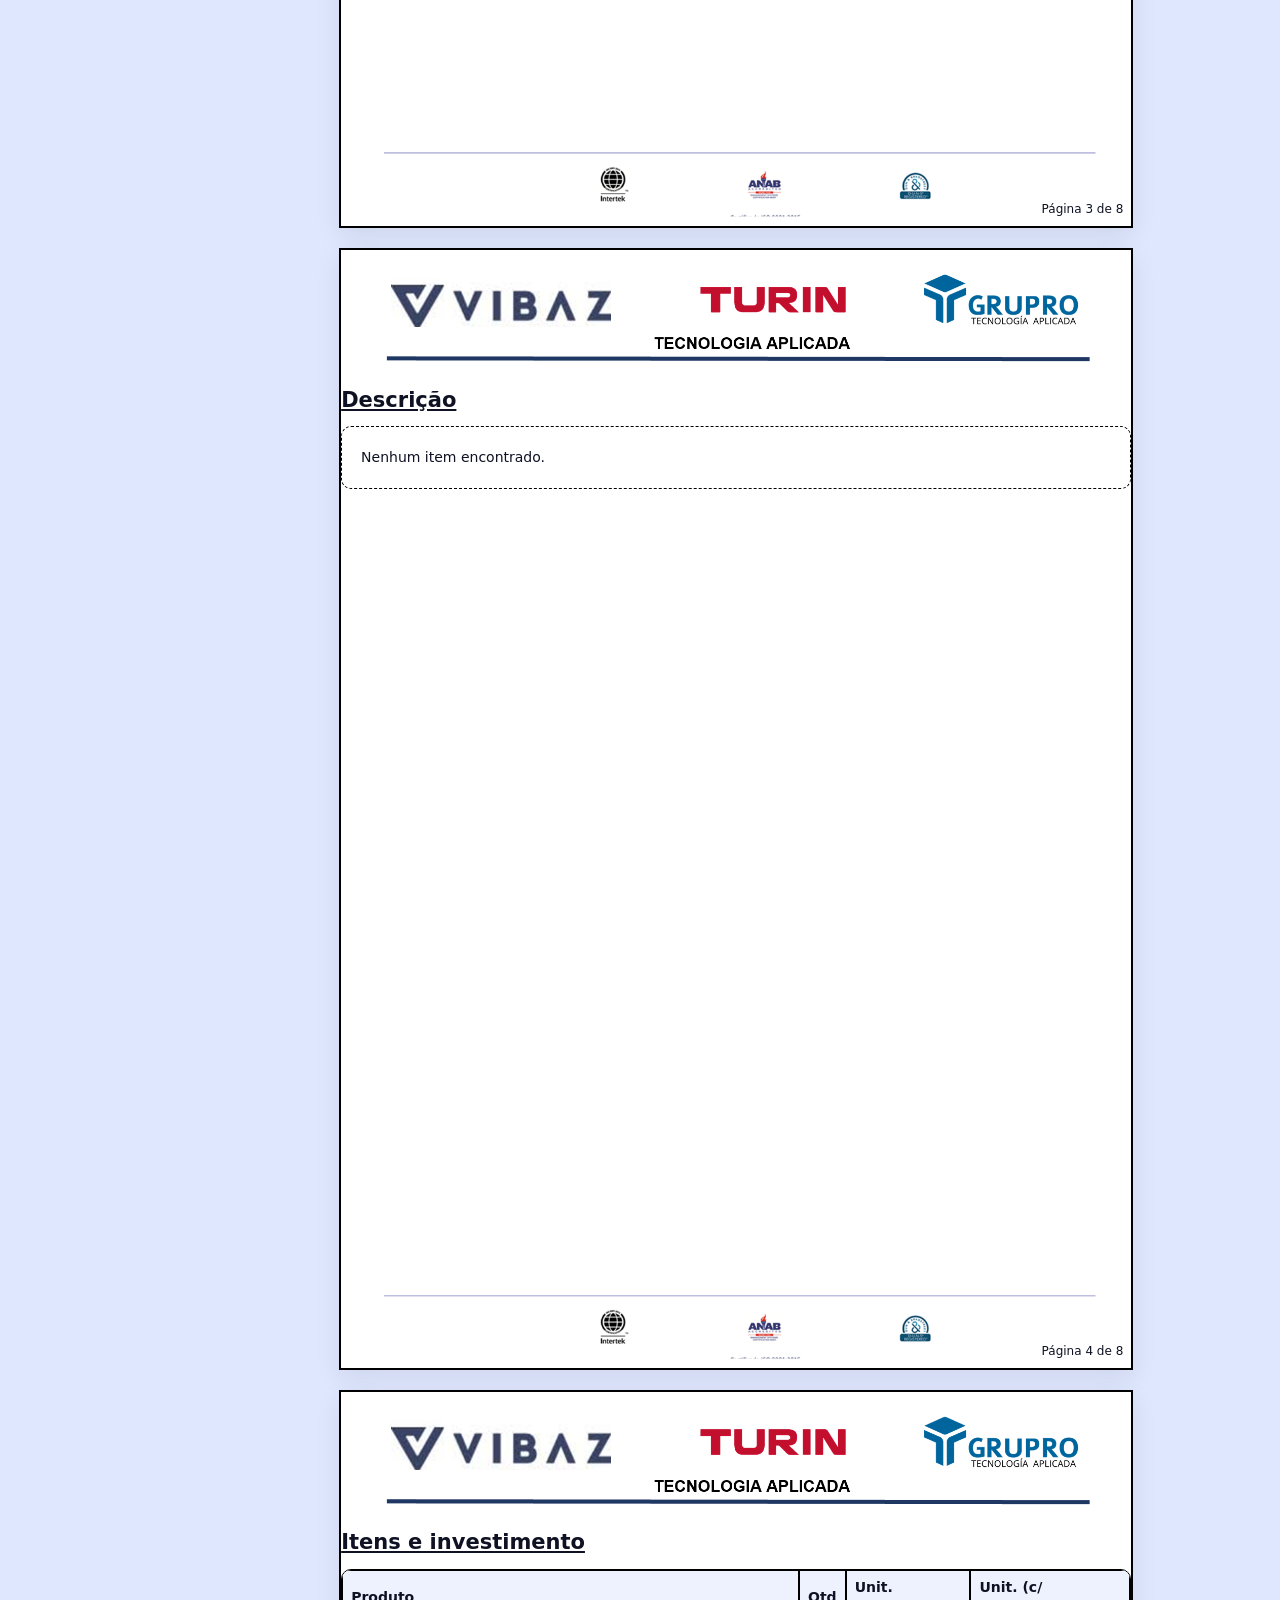
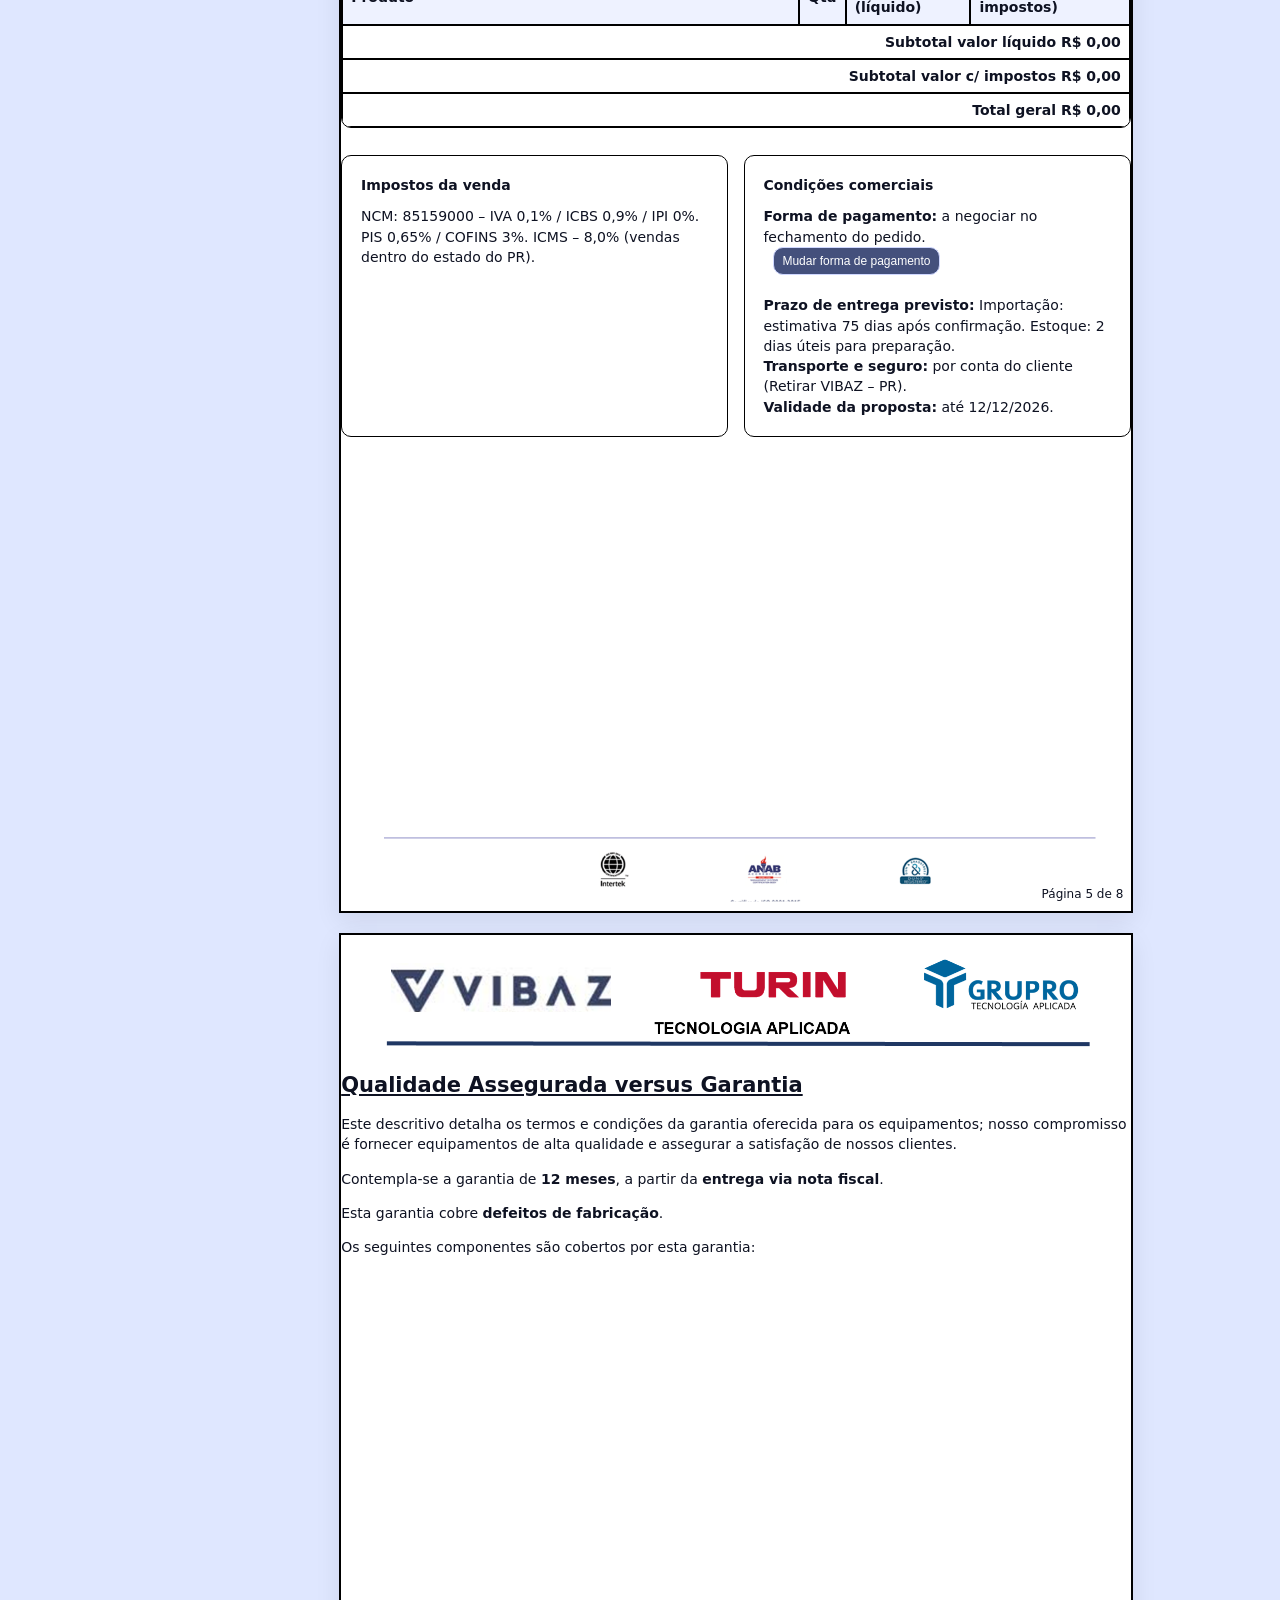
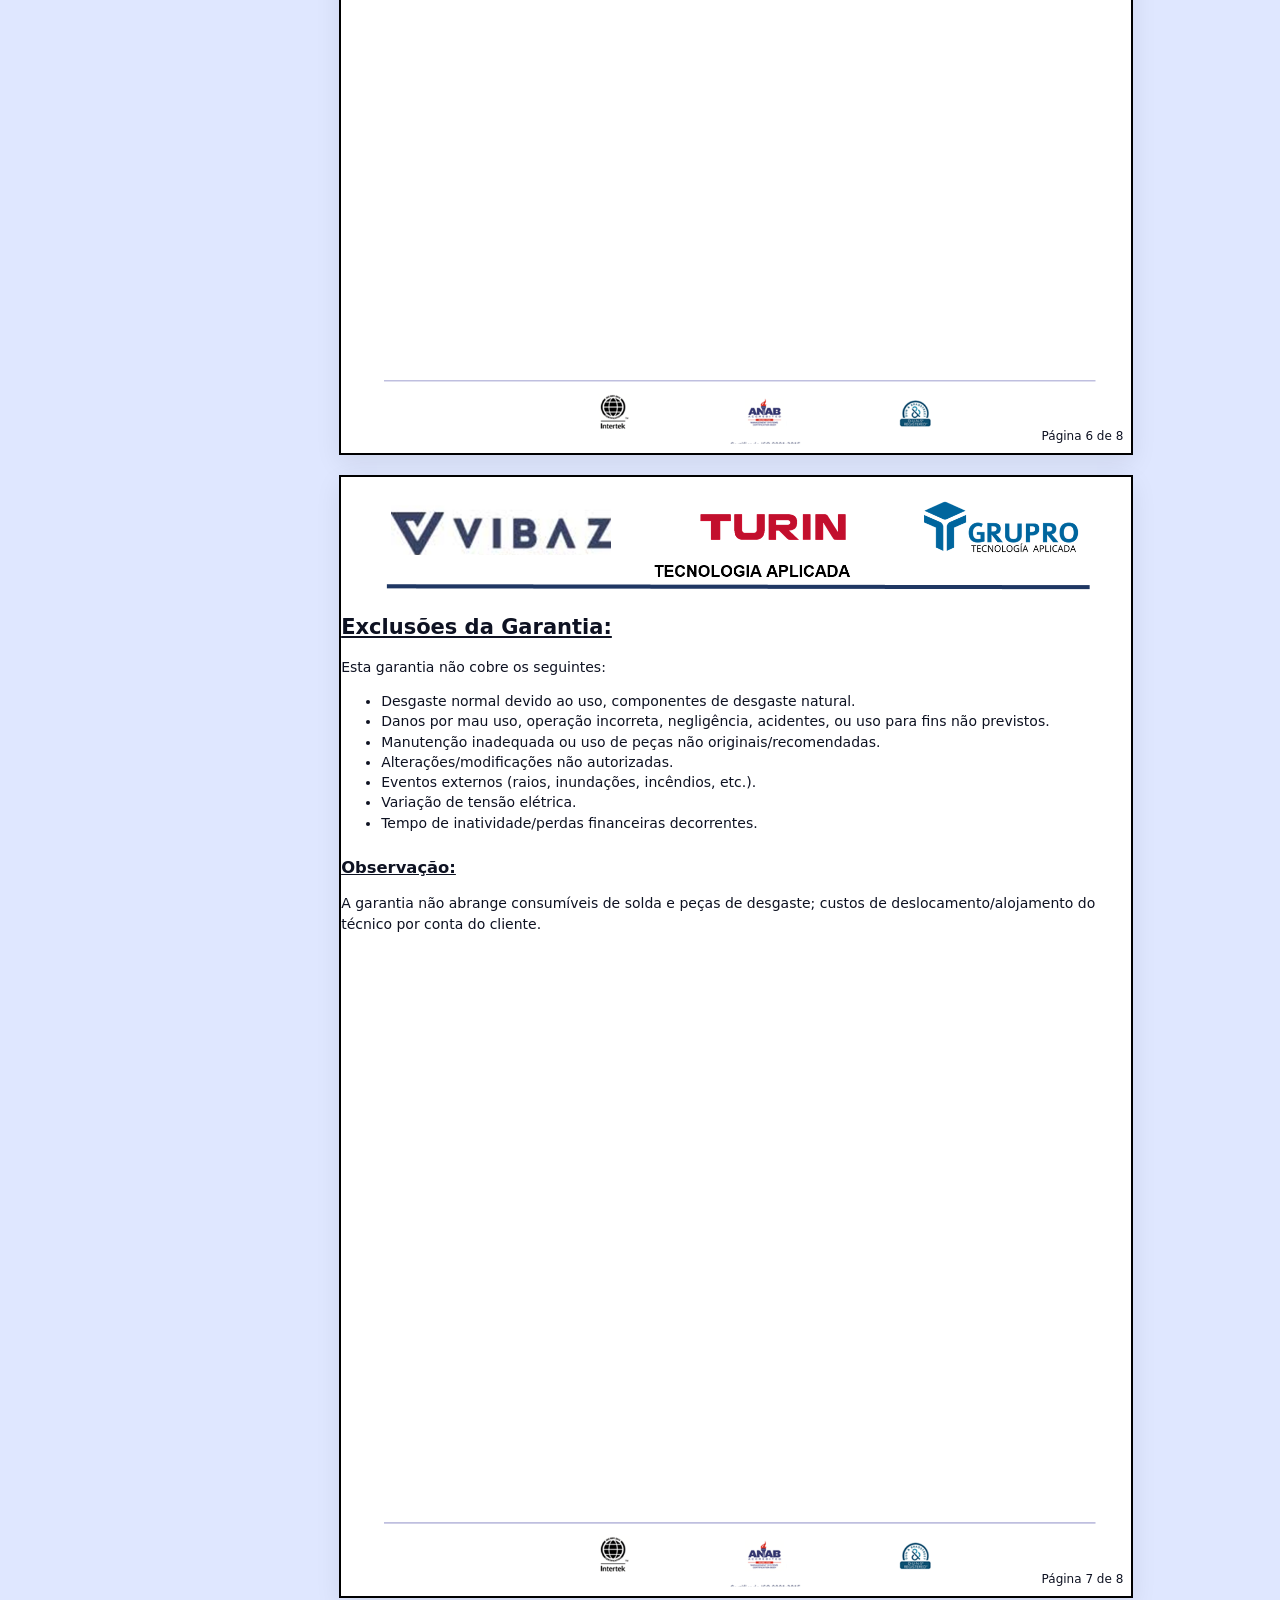
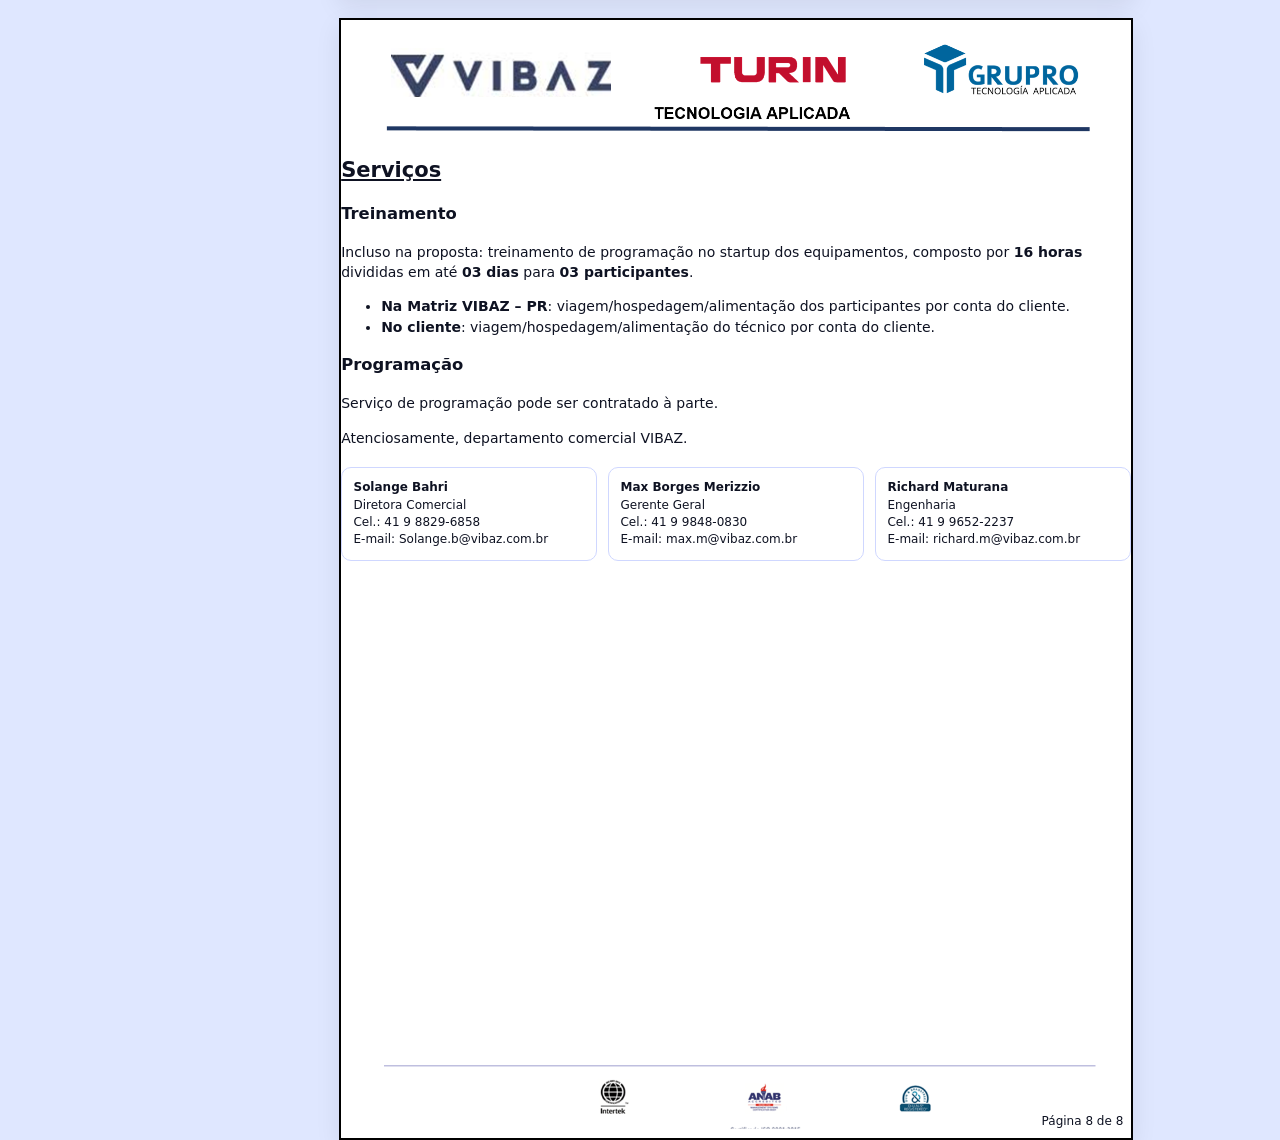
<file: proposta.html>
<!DOCTYPE html>
<html lang="pt-br">
<head>
<meta charset="utf-8">
<meta name="viewport" content="width=device-width,initial-scale=1">
<title>Proposta - VIBAZ</title>
<style>
  /* ====== ESTILO BASE ====== */
  @page { size: A4; margin: 0 12.7mm; }
  :root{ --ink:#0e1222; --frame:#000; --muted:#303a60; }
  html,body{ height:100%; margin:0; background:#dfe7ff; color:var(--ink); font:14px/1.45 system-ui,-apple-system,Segoe UI,Roboto,Helvetica,Arial }

  .page{ width:210mm; height:297mm; margin:20px auto; background:#fff; position:relative; box-sizing:border-box; border:none; box-shadow:0 8px 24px rgba(0,0,0,.08); overflow:hidden }
  @media screen{ .page{ border:2px solid #000; } }
  @media print{ body{ background:#fff } .page{ width: calc(210mm - 25.4mm); height:297mm; margin:0 auto; border:none; box-shadow:none } .no-print{ display:none !important } }

  .head,.rodapeimg{ border:none; padding:0 }
  .head img,.rodapeimg img{ width:100%; display:block; object-fit:contain }

  .title{ margin:0 0 2mm }
  .title h1{ margin:0; font-size:18px; letter-spacing:.2px }
  .title .meta{ color:var(--muted); font-size:12px; margin-top:2mm }

  .box{ border:1px solid var(--frame); border-radius:10px; padding:5mm; margin:3mm 0 0 }
  .box h3{ margin:0 0 3mm; font-size:14px }

  .grid-2{ display:grid; grid-template-columns:1fr 1fr; gap:4mm }
  .grid-1{ display:grid; grid-template-columns:1fr; gap:4mm }
  label{ display:block; font-size:12px; margin-bottom:1mm }
  input{ width:100%; border:1px solid #dfe3ff; border-radius:8px; padding:7px 9px; background:#fbfcff; transform:scale(0.9); transform-origin:left center; display:inline-block; }
  .grid-2 input{ width:95%; box-sizing:border-box }

  .frase{ margin:5mm 0 0; font-size:13px }
  .strong{ font-weight:800 }

  .footer{ position:absolute; left:0; right:0; bottom:0 }
  .rodapeimg{ margin-top:3mm }
  .pageno{ position:absolute; right:2mm; bottom:2mm; font-size:12px }

  .sigs{ display:grid; grid-template-columns:1fr 1fr 1fr; gap:3mm; margin-top:5mm }
  .sig{ border:1px solid #cfd7ff; border-radius:10px; padding:3mm; font-size:12px }
  .sig .nm{ font-weight:800 }

  .page-1{ padding:0 0 58mm 0 }
  .capa{ margin:6mm 0 5mm; display:flex; align-items:center; justify-content:center; min-height:70mm }
  .capa img{ max-width:100%; max-height:70mm; object-fit:contain; display:block }

  .page-2,.page-3,.page-4,.page-5,.page-6,.page-7,.page-8{ padding:0 0 40mm 0 }
  .sec-titulo,.sec-titulo-4,.sec-titulo-5,.sec-titulo-6,.sec-titulo-7,.sec-titulo-8{ font-weight:800; text-decoration:underline; margin:6mm 0 3mm }

  .writebox{ border:1px solid var(--frame); border-radius:10px; padding:5mm; margin:0; flex:1 1 auto; min-height:0; line-height:1.6; outline:none; }
  /* placeholder opcional via data-ph */
  .writebox:empty:before{ content: attr(data-ph); color:#9aa3c7 }

  /* Uploads (págs. 2 e 3) */
  .subttl{ font-weight:800; margin:0 0 2mm; font-size:14px }
  .uploadbox{ display:flex; flex-direction:column; gap:3mm; flex:1 1 auto; min-height:0 }
  .dropzone{ border:2px dashed #9aa3c7; border-radius:10px; padding:6mm; text-align:center; color:#647096; user-select:none; }
  .dropzone input[type="file"]{ display:none !important; }
  .dropzone .btn{ background:#44507c; color:#fff; border:1px solid #cfd7ff; border-radius:10px; padding:8px 12px; cursor:pointer }
  .dropzone .btn:hover{ background:#3b486f }
  .preview{ flex:1 1 auto; min-height:0; display:grid; grid-template-columns:1fr 1fr; gap:4mm; }
  .imgcard{ position:relative; border:1px solid #cfd7ff; border-radius:10px; overflow:hidden; display:flex; align-items:center; justify-content:center; background:#fff; break-inside:avoid; page-break-inside:avoid; }
  .imgcard img{ max-width:100%; max-height:100%; display:block; object-fit:contain }
  .imgremove{ position:absolute; top:6px; right:6px; background:#0008; color:#fff; border:none; border-radius:8px; padding:6px 8px; font-size:12px; cursor:pointer }
  @media print{ .dropzone,.imgremove{ display:none !important } .imgcard{ border:none } }

  /* Cards da Descrição (pág.4) */
  .itens{ display:flex; flex-direction:column; gap:4mm }
  .itemcard{ border:1px solid var(--frame); border-radius:10px; padding:4mm; display:grid; grid-template-columns:48mm 1fr; gap:4mm; align-items:start; break-inside:avoid; page-break-inside:avoid; }
  .itemimg{ width:100%; height:42mm; border:1px dashed #cfd7ff; border-radius:8px; display:flex; align-items:center; justify-content:center; background:#fff; overflow:hidden }
  .itemimg img{ max-width:100%; max-height:100%; object-fit:contain; display:block }
  .itemname{ font-weight:800; margin-bottom:2mm }
  .desc4{ min-height:28mm; margin-top:3mm }

  /* Tabela (pág. 5) */
  table.tbl5{ width:100%; border-collapse:separate; border-spacing:0; border:1px solid #000; border-radius:10px; overflow:hidden; margin-top:3mm }
  .tbl5 th,.tbl5 td{ border:1px solid #000; padding:6px 8px }
  .tbl5 th{ background:#eef2ff; text-align:left }
  .right{ text-align:right; font-variant-numeric:tabular-nums }
  .tot{ font-weight:800 }
  .tbl5 tr{ break-inside:avoid; page-break-inside:avoid }

  .no-print{ display:flex; justify-content:center; gap:8px; padding:12px 0 24px }
  .btn{ padding:10px 14px; border-radius:10px; border:1px solid #cfd7ff; background:#44507c; color:#fff; cursor:pointer }

  /* Páginas automáticas */
  .page-auto{ width:210mm; height:297mm; margin:20px auto; background:#fff; position:relative; box-sizing:border-box; border:none; box-shadow:0 8px 24px rgba(0,0,0,.08); }
  .page-auto .auto-body{ padding:0 0 40mm 0 }
  @media print{ .page-auto{ width: calc(210mm - 25.4mm); height:297mm; margin:0 auto; box-shadow:none; } }

  /* Ocultar excedente no original (clones não recebem a classe) */
  .has-auto .hide-when-auto{ display:none !important }

  /* Garantia (pág. 6) – estilo aplicado no original e nas páginas (cont.) */
  #pagina6 .itemcard, .page-6 .itemcard { display:block !important; border:none !important; margin-bottom:8px; }
  #pagina6 .itemname, .page-6 .itemname { white-space:nowrap; text-align:center; font-weight:800; font-size:14px; margin-bottom:4px; }
  #pagina6 .writebox, .page-6 .writebox { border:none !important; padding:0 !important; margin:0 auto !important; min-height:auto !important; font-size:13px; line-height:1.5; text-align:center; }

  /* Notas (pág. 3) */
  .note{ font-size:13px; line-height:1.45; margin-top:6mm }
  .note b{ font-weight:800 }
  @media print{ .frete-pop,.popup{ display:none !important } }
</style>
<link rel="stylesheet" href="proposal-layout.css">
</head>
<body>

<!-- ==================== PÁGINA 1 ==================== -->
<section class="page page-1" id="pagina1">
  <div class="head"><img src="prop/cabecalho_prop.png" alt="Cabeçalho (3 logos)"></div>
  <div class="title">
    <div class="meta" id="dataHoje">Terça-feira, 30 de setembro de 2025 • Certificado ISO 9001:2015</div>
    <h1>PROPOSTA TÉCNICA COMERCIAL</h1>
  </div>

  <section class="box">
    <h3>DADOS DO CLIENTE</h3>
    <div class="grid-1"><div><label>Empresa</label><input id="cliEmpresa"></div></div>
    <div class="grid-1"><div><label>Contato</label><input id="cliContato"></div></div>
    <div class="grid-1"><div><label>E-mail</label><input id="cliEmail"></div></div>
    <div class="grid-1"><div><label>Orçamento</label><input id="cliOrc" placeholder="ex.: 2025-00123"></div></div>
    <div class="grid-2">
      <div><label>Telefone</label><input id="cliFone" maxlength="15"></div>
      <div><label>Cidade</label><input id="cliCidade"></div>
    </div>
    <div class="grid-1"><div><label>CNPJ</label><input id="cliCNPJ" maxlength="18" placeholder="00.000.000/0000-00"></div></div>
  </section>

  <div class="capa"><img src="prop/capa_prop.png" alt="Capa da proposta"></div>
  <section class="frase">
    A Vibaz agradece sua confiança e a oportunidade de apoiar sua necessidade.
    Esta proposta apresentará os detalhes técnicos e comerciais ofertados. Em caso de dúvidas,
    fale com nosso time comercial. <span class="strong">Departamento Comercial VIBAZ.</span>
  </section>

  <div class="sigs">
    <div class="sig"><div class="nm">Solange Bahri</div>Diretora Comercial<br>Cel.: 41 9 8829-6858<br>E-mail: Solange.b@vibaz.com.br</div>
    <div class="sig"><div class="nm">Max Borges Merizzio</div>Gerente Geral<br>Cel.: 41 9 9848-0830<br>E-mail: max.m@vibaz.com.br</div>
    <div class="sig"><div class="nm">Richard Maturana</div>Engenharia<br>Cel.: 41 9 9652-2237<br>E-mail: richard.m@vibaz.com.br</div>
  </div>

  <footer class="footer"><div class="rodapeimg"><img src="prop/rodape_prop.png" alt="Rodapé da proposta"></div><div class="pageno"></div></footer>
</section>

<!-- Pop-up de CNPJ inválido -->
<div id="cnpjPop" class="popup" hidden>
  <div class="popup__box">
    <h3>CNPJ inválido</h3>
    <p>O número informado não corresponde a um CNPJ válido.</p>
    <button id="cnpjOk" class="btn">Ok</button>
  </div>
</div>

<script>
document.addEventListener("DOMContentLoaded", function(){
  function maskCNPJ(v){
    v = v.replace(/\D/g,"");
    if(v.length <= 14){
      v = v.replace(/^(\d{2})(\d)/,"$1.$2");
      v = v.replace(/^(\d{2})\.(\d{3})(\d)/,"$1.$2.$3");
      v = v.replace(/\.(\d{3})(\d)/,".$1/$2");
      v = v.replace(/(\d{4})(\d)/,"$1-$2");
    }
    return v;
  }
  function maskPhone(v){
    v = v.replace(/\D/g,"");
    return (v.length > 10)
      ? v.replace(/^(\d{2})(\d{5})(\d{4}).*/,"($1) $2-$3")
      : v.replace(/^(\d{2})(\d{4})(\d{4}).*/,"($1) $2-$3");
  }
  const cnpjInput=document.getElementById('cliCNPJ');
  const telInput=document.getElementById('cliFone');
  const pop=document.getElementById('cnpjPop');
  const ok=document.getElementById('cnpjOk');

  if(telInput){ telInput.addEventListener('blur', ()=>{ if(telInput.value) telInput.value = maskPhone(telInput.value); }); }
  if(cnpjInput){
    cnpjInput.addEventListener('blur',()=>{
      if(cnpjInput.value){
        cnpjInput.value = maskCNPJ(cnpjInput.value);
        if(!validarCNPJ(cnpjInput.value)) pop.hidden=false;
      }
    });
  }
  if(ok){ ok.addEventListener('click',()=>pop.hidden=true); }
  if(pop){ pop.addEventListener('click',e=>{ if(e.target===pop) pop.hidden=true; }); }

  function validarCNPJ(cnpj){
    cnpj = cnpj.replace(/[^\d]+/g,'');
    if(cnpj.length!==14) return false;
    if(/^(.)\1+$/.test(cnpj)) return false;
    let t=cnpj.length-2, n=cnpj.substring(0,t), d=cnpj.substring(t), s=0, p=t-7;
    for(let i=t;i>=1;i--){ s+=n.charAt(t-i)*p--; if(p<2)p=9 }
    let r=s%11<2?0:11-s%11; if(r!=d.charAt(0))return false;
    t++; n=cnpj.substring(0,t); s=0; p=t-7;
    for(let i=t;i>=1;i--){ s+=n.charAt(t-i)*p--; if(p<2)p=9 }
    r=s%11<2?0:11-s%11; return r==d.charAt(1);
  }
});
</script>

<!-- ==================== PÁGINA 2 ==================== -->
<section class="page page-2" id="pagina2">
  <div class="head"><img src="prop/cabecalho_prop.png" alt="Cabeçalho (3 logos)"></div>
  <h2 class="sec-titulo">Descrição da necessidade</h2>

  <!-- Campo de texto da página 2 -->
  <div id="editBox2" class="writebox" contenteditable="true"
       data-ph="Descreva aqui a necessidade (opcional)..."></div>

  <div class="uploadbox" style="margin-top:6mm">
    <div class="subttl">Imagens </div>
    <div id="drop" class="dropzone">
      <input id="fileInput" type="file" accept="image/*" multiple>
      <p><button type="button" class="btn pick">Escolher arquivos</button></p>
      <p>Arraste e solte aqui ou clique para enviar</p>
      <p style="font-size:12px; margin-top:2mm">Formatos: PNG/JPG • Até 4 imagens</p>
    </div>
    <div id="preview" class="preview"></div>
  </div>

  <footer class="footer">
    <div class="rodapeimg"><img src="prop/rodape_prop.png" alt="Rodapé da proposta"></div>
    <div class="pageno"></div>
  </footer>
</section>

<!-- ==================== PÁGINA 3 ==================== -->
<section class="page page-3" id="pagina3">
  <div class="head"><img src="prop/cabecalho_prop.png" alt="Cabeçalho (3 logos)"></div>
  <h2 class="sec-titulo">Solução proposta</h2>

  <div id="editBox3" class="writebox" contenteditable="true"
       data-ph="Explique a solução proposta..."></div>

  <div class="uploadbox" style="margin-top:6mm">
    <div class="subttl">Imagens </div>
    <div id="drop3" class="dropzone">
      <input id="fileInput3" type="file" accept="image/*" multiple>
      <p><button type="button" class="btn pick3">Escolher arquivos</button></p>
      <p>Arraste e solte aqui ou clique para enviar</p>
      <p style="font-size:12px; margin-top:2mm">Formatos: PNG/JPG • Até 4 imagens</p>
    </div>
    <div id="preview3" class="preview"></div>
  </div>

  <div class="note note3">
    <b>Importante:</b>
    Esta é uma proposta inicial; em caso de intenção de compra por parte do cliente, será iniciado o projeto final,
    podendo haver alterações de equipamentos e preços a depender das necessidades e especificidades — alterações estas
    que estarão passíveis de aprovação do cliente.
  </div>

  <footer class="footer">
    <div class="rodapeimg"><img src="prop/rodape_prop.png" alt="Rodapé da proposta"></div>
    <div class="pageno"></div>
  </footer>
</section>

<!-- ==================== PÁGINA 4 ==================== -->
<section class="page page-4" id="pagina4">
  <div class="head"><img src="prop/cabecalho_prop.png" alt="Cabeçalho (3 logos)"></div>
  <h2 class="sec-titulo-4">Descrição</h2>
  <div id="itensLista" class="itens"></div>
  <footer class="footer">
    <div class="rodapeimg"><img src="prop/rodape_prop.png" alt="Rodapé da proposta"></div>
    <div class="pageno"></div>
  </footer>
</section>

<!-- ==================== PÁGINA 5 – Itens e investimento ==================== -->
<section class="page page-5" id="pagina5">
  <div class="head"><img src="prop/cabecalho_prop.png" alt="Cabeçalho (3 logos)"></div>
  <h2 class="sec-titulo-5">Itens e investimento</h2>

  <table class="tbl5" id="tbl5">
    <thead>
      <tr>
        <th style="width:58%">Produto</th>
        <th>Qtd</th>
        <th class="right">Unit. (líquido)</th>
        <th class="right">Unit. (c/ impostos)</th>
      </tr>
    </thead>
    <tbody id="tbody5"></tbody>
    <tfoot>
      <tr><td colspan="4" class="right tot" id="subLiq5">Subtotal valor líquido</td></tr>
      <tr><td colspan="4" class="right tot" id="subImp5">Subtotal valor c/ impostos</td></tr>
      <tr><td colspan="4" class="right tot" id="totGeral5">Total geral</td></tr>
    </tfoot>
  </table>

  <div class="grid-2" style="margin-top:4mm">
    <section class="box">
      <h3>Impostos da venda</h3>
      <div id="imp5">NCM: 85159000 – IVA 0,1% / ICBS 0,9% / IPI 0%. PIS 0,65% / COFINS 3%. ICMS — conforme UF do cliente.</div>
    </section>
    <section class="box">
      <h3>Condições comerciais</h3>
      <div style="line-height:1.45">
        <b>Forma de pagamento:</b> <span id="formaPagamentoSpan">a negociar no fechamento do pedido.</span>
        <button id="btnMudarPagamento" class="no-print btn" style="margin-left:10px; padding:6px 8px; font-size:12px;">Mudar forma de pagamento</button>
        <br>
        <b>Prazo de entrega previsto:</b> Importação: estimativa 75 dias após confirmação. Estoque: 2 dias úteis para preparação.<br>
        <b>Transporte e seguro:</b> por conta do cliente (Retirar VIBAZ – PR).<br>
        <b>Validade da proposta:</b> até <span id="validadeData"></span>.
      </div>
    </section>
  </div>

  <footer class="footer">
    <div class="rodapeimg"><img src="prop/rodape_prop.png" alt="Rodapé da proposta"></div>
    <div class="pageno"></div>
  </footer>
</section>

<!-- ==================== PÁGINA 6 – Qualidade Assegurada vs Garantia ==================== -->
<section class="page page-6" id="pagina6">
  <div class="head"><img src="prop/cabecalho_prop.png" alt="Cabeçalho (3 logos)"></div>
  <h2 class="sec-titulo-6">Qualidade Assegurada versus Garantia</h2>
  <div class="garantia">
    <p>Este descritivo detalha os termos e condições da garantia oferecida para os equipamentos; nosso compromisso é fornecer equipamentos de alta qualidade e assegurar a satisfação de nossos clientes.</p>
    <p>Contempla-se a garantia de <b>12 meses</b>, a partir da <b>entrega via nota fiscal</b>.</p>
    <p>Esta garantia cobre <b>defeitos de fabricação</b>.</p>
    <p>Os seguintes componentes são cobertos por esta garantia:</p>
    <div id="descPag6Lista" class="itens"></div>
  </div>
  <footer class="footer">
    <div class="rodapeimg"><img src="prop/rodape_prop.png" alt="Rodapé da proposta"></div>
    <div class="pageno"></div>
  </footer>
</section>

<!-- ==================== PÁGINA 7 – Exclusões da Garantia ==================== -->
<section class="page page-7" id="pagina7">
  <div class="head"><img src="prop/cabecalho_prop.png" alt="Cabeçalho (3 logos)"></div>
  <h2 class="sec-titulo-7">Exclusões da Garantia:</h2>
  <div class="guia">
    <p>Esta garantia não cobre os seguintes:</p>
    <ul>
      <li>Desgaste normal devido ao uso, componentes de desgaste natural.</li>
      <li>Danos por mau uso, operação incorreta, negligência, acidentes, ou uso para fins não previstos.</li>
      <li>Manutenção inadequada ou uso de peças não originais/recomendadas.</li>
      <li>Alterações/modificações não autorizadas.</li>
      <li>Eventos externos (raios, inundações, incêndios, etc.).</li>
      <li>Variação de tensão elétrica.</li>
      <li>Tempo de inatividade/perdas financeiras decorrentes.</li>
    </ul>
    <h3 class="sec-titulo">Observação:</h3>
    <p>A garantia não abrange consumíveis de solda e peças de desgaste; custos de deslocamento/alojamento do técnico por conta do cliente.</p>
  </div>
  <footer class="footer">
    <div class="rodapeimg"><img src="prop/rodape_prop.png" alt="Rodapé da proposta"></div>
    <div class="pageno"></div>
  </footer>
</section>

<!-- ==================== PÁGINA 8 – Serviços ==================== -->
<section class="page page-8" id="pagina8">
  <div class="head"><img src="prop/cabecalho_prop.png" alt="Cabeçalho (3 logos)"></div>
  <h2 class="sec-titulo-8">Serviços</h2>
  <div class="srv">
    <h3>Treinamento</h3>
    <p>Incluso na proposta: treinamento de programação no startup dos equipamentos, composto por <b>16 horas</b> divididas em até <b>03 dias</b> para <b>03 participantes</b>.</p>
    <ul>
      <li><b>Na Matriz VIBAZ – PR</b>: viagem/hospedagem/alimentação dos participantes por conta do cliente.</li>
      <li><b>No cliente</b>: viagem/hospedagem/alimentação do técnico por conta do cliente.</li>
    </ul>
    <h3>Programação</h3>
    <p>Serviço de programação pode ser contratado à parte.</p>
    <p class="atenc">Atenciosamente, departamento comercial VIBAZ.</p>
    <div class="sigs">
      <div class="sig"><div class="nm">Solange Bahri</div>Diretora Comercial<br> Cel.: 41 9 8829-6858<br>E-mail: Solange.b@vibaz.com.br</div>
      <div class="sig"><div class="nm">Max Borges Merizzio</div>Gerente Geral<br> Cel.: 41 9 9848-0830<br>E-mail: max.m@vibaz.com.br</div>
      <div class="sig"><div class="nm">Richard Maturana</div>Engenharia<br> Cel.: 41 9 9652-2237<br>E-mail: richard.m@vibaz.com.br</div>
    </div>
  </div>
  <footer class="footer">
    <div class="rodapeimg"><img src="prop/rodape_prop.png" alt="Rodapé da proposta"></div>
    <div class="pageno"></div>
  </footer>
</section>

<nav class="no-print export-actions" aria-label="Ações da proposta">
  <button id="btnPrintAll" class="btn" type="button">Imprimir</button>
  <button id="btnExportWord" class="btn" type="button">Gerar DOCX</button>
  <button id="btnExportPDF" class="btn" type="button">Gerar PDF</button>
  <span id="exportStatus" role="status" aria-live="polite"></span>
</nav>

<div id="fretePop" class="frete-pop no-print" hidden>
  <div class="frete-pop__box">
    <h3>Frete embutido</h3>
    <p>Será adicionado <b id="freteValor"></b> referente a <b id="freteKM"></b> km (R$ 1,60/km) ao <b>1º item</b>, nos valores <b>líquido</b> e <b>c/ impostos</b>.</p>
    <div style="text-align:right; margin-top:6px"><button id="freteOk" class="btn">Ok</button></div>
  </div>
</div>

<!-- ====== POPUPS (senha + editor de forma de pagamento) ====== -->
<div id="pwdPop" class="popup" hidden>
  <div class="popup__box">
    <h3>Digite a senha para alteração da forma de pagamento</h3>
    <input id="pwdInput" type="password" placeholder="Senha" style="width:100%;padding:8px 10px;border:1px solid #cfd7ff;border-radius:8px">
    <div id="pwdErr" style="display:none;color:#b91c1c;font-size:12px;margin-top:6px">Senha incorreta. Tente novamente.</div>
    <div style="display:flex;gap:8px;justify-content:flex-end;margin-top:10px">
      <button id="pwdCancel" class="btn">Cancelar</button>
      <button id="pwdOk" class="btn">Confirmar</button>
    </div>
  </div>
</div>

<div id="fpEditPop" class="popup" hidden>
  <div class="popup__box">
    <h3>Editar forma de pagamento</h3>
    <textarea id="fpEditText" style="width:100%;min-height:120px;padding:8px 10px;border:1px solid #cfd7ff;border-radius:8px"></textarea>
    <div style="display:flex;gap:8px;justify-content:flex-end;margin-top:10px">
      <button id="fpReset" class="btn" title="Voltar ao padrão">Padrão</button>
      <button id="fpCancel" class="btn">Cancelar</button>
      <button id="fpOk" class="btn">Salvar</button>
    </div>
  </div>
</div>

<script>
const money = v => isFinite(v) ? v.toLocaleString('pt-BR',{style:'currency',currency:'BRL'}) : '-';
function updateDocTitle(){
  document.title = getProposalFileBaseName();
}
function getProposalFileBaseName(){
  const clean = value => value.trim().replace(/[\u0000-\u001f\u007f\\/:*?"<>|]/g, '-').replace(/\s+/g, ' ').replace(/[. ]+$/g, '').slice(0, 95).replace(/[. ]+$/g, '');
  const orc = clean(document.getElementById('cliOrc')?.value || '');
  const empresa = clean(document.getElementById('cliEmpresa')?.value || '');
  return [orc, empresa].filter(Boolean).join(' - ') || 'Proposta VIBAZ';
}
/* Data pág.1 */
(function(){
  const hoje=new Date();
  const dias=['Domingo','Segunda-feira','Terça-feira','Quarta-feira','Quinta-feira','Sexta-feira','Sábado'];
  const meses=['janeiro','fevereiro','março','abril','maio','junho','julho','agosto','setembro','outubro','novembro','dezembro'];
  const el=document.getElementById('dataHoje');
  if(el){ el.textContent = `${dias[hoje.getDay()]}, ${String(hoje.getDate()).padStart(2,'0')} de ${meses[hoje.getMonth()]} de ${hoje.getFullYear()} • Certificado ISO 9001:2015`; }
})();
/* Título auto */
(function(){
  updateDocTitle();
  ['cliOrc', 'cliEmpresa'].forEach(id => document.getElementById(id)?.addEventListener('input', updateDocTitle));
  window.addEventListener('beforeprint', updateDocTitle);
})();
</script>

<!-- Uploads págs. 2 e 3 -->
<script>
(function(){
  const MAX = 4;
  const dz=document.getElementById('drop'), input=document.getElementById('fileInput'), preview=document.getElementById('preview');
  if(!dz||!input||!preview) return; let images=[];
  dz.querySelector('.pick').addEventListener('click', e=>{ e.preventDefault(); e.stopPropagation(); input.click(); });
  function render(){
    preview.innerHTML='';
    images.forEach((src,idx)=>{
      const card=document.createElement('div'); card.className='imgcard';
      const img=new Image(); img.src=src; card.appendChild(img);
      const rm=document.createElement('button'); rm.className='imgremove'; rm.textContent='remover';
      rm.onclick=()=>{ images.splice(idx,1); render(); document.dispatchEvent(new Event('images-changed')); };
      card.appendChild(rm); preview.appendChild(card);
    });
    document.dispatchEvent(new Event('images-changed'));
  }
  function add(list){
    const files=[...list].filter(f=>/^image\//.test(f.type));
    const space=MAX-images.length; if(space<=0){ alert(`Máximo de ${MAX} imagens.`); return; }
    files.slice(0,space).forEach(f=>{
      const r=new FileReader(); r.onload=e=>{ images.push(e.target.result); render(); }; r.readAsDataURL(f);
    });
  }
  dz.addEventListener('click',e=>{ if(e.target!==input) input.click(); });
  dz.addEventListener('dragover',e=>{ e.preventDefault(); });
  dz.addEventListener('drop',e=>{ e.preventDefault(); add(e.dataTransfer.files); });
  input.addEventListener('change',()=> add(input.files));
})();

(function(){
  const MAX = 4;
  const dz=document.getElementById('drop3'), input=document.getElementById('fileInput3'), preview=document.getElementById('preview3');
  if(!dz||!input||!preview) return; let images=[];
  dz.querySelector('.pick3').addEventListener('click', e=>{ e.preventDefault(); e.stopPropagation(); input.click(); });
  function render(){
    preview.innerHTML='';
    images.forEach((src,idx)=>{
      const card=document.createElement('div'); card.className='imgcard';
      const img=new Image(); img.src=src; card.appendChild(img);
      const rm=document.createElement('button'); rm.className='imgremove'; rm.textContent='remover';
      rm.onclick=()=>{ images.splice(idx,1); render(); document.dispatchEvent(new Event('images-changed')); };
      card.appendChild(rm); preview.appendChild(card);
    });
    document.dispatchEvent(new Event('images-changed'));
  }
  function add(list){
    const files=[...list].filter(f=>/^image\//.test(f.type));
    const space=MAX-images.length; if(space<=0){ alert(`Máximo de ${MAX} imagens.`); return; }
    files.slice(0,space).forEach(f=>{
      const r=new FileReader(); r.onload=e=>{ images.push(e.target.result); render(); }; r.readAsDataURL(f);
    });
  }
  dz.addEventListener('click',e=>{ if(e.target!==input) input.click(); });
  dz.addEventListener('dragover',e=>{ e.preventDefault(); });
  dz.addEventListener('drop',e=>{ e.preventDefault(); add(e.dataTransfer.files); });
  input.addEventListener('change',()=> add(input.files));
})();
</script>

<!-- Helpers de imagem + montagem dos cards (pág.4) -->
<script>
function candidatesFor(nome){
  const raw=String(nome||'').trim();
  const noAcc=raw.normalize('NFD').replace(/[\u0300-\u036f]/g,'');
  const cleaned=noAcc.replace(/[+]/g,'_').replace(/[^\w.\- ]+/g,'_').replace(/_/g,' ').replace(/\s+/g,' ').trim();
  const u=cleaned.replace(/\s+/g,'_'), h=cleaned.replace(/\s+/g,'-');
  const bases=[raw,noAcc,cleaned,u,h,raw.toUpperCase(),noAcc.toUpperCase(),cleaned.toUpperCase(),u.toUpperCase(),h.toUpperCase(),raw.toLowerCase(),noAcc.toLowerCase(),cleaned.toLowerCase(),u.toLowerCase(),h.toLowerCase()].filter((v,i,a)=>v&&a.indexOf(v)===i);
  const out=[]; for(const b of bases){ out.push(`imagens/${b}.png`,`imagens/${b}.jpg`,`imagens/${b}.jpeg`); } return out;
}
function loadWithFallback(img,list,i=0){
  if(!list||!list.length){ img.style.display='none'; return; }
  if(i>=list.length){ img.style.display='none'; return; }
  img.onerror=()=>loadWithFallback(img,list,i+1);
  img.onload=()=>{ img.style.display='block'; };
  img.src=list[i];
}

(function(){
  const cont=document.getElementById('itensLista'); if(!cont) return;
  const raw=sessionStorage.getItem('propostaData'); const data=raw?JSON.parse(raw):{}; const itens=Array.isArray(data.itens)?data.itens:[];
  if(itens.length===0){
    const e=document.createElement('div'); e.className='writebox'; e.style.borderStyle='dashed'; e.textContent='Nenhum item encontrado.'; cont.appendChild(e); return;
  }
  itens.forEach((it,idx)=>{
    const card=document.createElement('div'); card.className='itemcard'; card.setAttribute('data-idx', idx);
    const imgWrap=document.createElement('div'); imgWrap.className='itemimg';
    const img=new Image(); img.alt=it?.nome||'Item'; imgWrap.appendChild(img);
    const list=Array.isArray(it.img_cands)&&it.img_cands.length?it.img_cands:candidatesFor(it?.nome);
    loadWithFallback(img,list);
    const info=document.createElement('div');
    const name=document.createElement('div'); name.className='itemname'; name.textContent=it?.nome||'Item sem nome';
    const desc=document.createElement('div'); desc.className='writebox desc4'; desc.contentEditable='true'; desc.spellcheck=false;
    if(it && typeof it.desc_default==='string' && it.desc_default.trim().length){ desc.innerHTML=it.desc_default.replace(/\n/g,'<br>'); }
    info.append(name,desc); card.append(imgWrap,info); cont.appendChild(card);
  });
})();
</script>

<!-- Página 5 — cálculos -->
<script>
(function(){
  const raw=sessionStorage.getItem('propostaData'); const data=raw?JSON.parse(raw):{};
  const uf=String(data.uf||'PR').toUpperCase();
  const itens=Array.isArray(data.itens)?data.itens:[];
  const tbody=document.getElementById('tbody5'); if(!tbody) return;

  let subLiq=0, subImp=0;
  itens.forEach((it,idx)=>{
    let unitLiq=+it.unit_liq||0, unitImp=+it.unit_imp||0, qty=Math.max(1,+it.qty||1);
    if((it.nome||'').toLowerCase()==='célula de segurança' && Math.abs(unitImp-unitLiq)<0.01){
      unitImp=+(unitLiq*((uf==='PR')?1.12245:1.0765)).toFixed(2);
    }
    const freteLiq=idx===0? +it.frete_liq||0 : 0, freteImp=idx===0? +it.frete_imp||0 : 0;
    subLiq+=unitLiq*qty+freteLiq; subImp+=unitImp*qty+freteImp;
    const tr=document.createElement('tr'); tr.innerHTML=`<td>${it.nome||'-'}</td><td class="right">${qty}</td><td class="right">${money(unitLiq)}</td><td class="right">${money(unitImp)}</td>`;
    tbody.appendChild(tr);
  });
  document.getElementById('subLiq5').textContent='Subtotal valor líquido   '+money(subLiq);
  document.getElementById('subImp5').textContent='Subtotal valor c/ impostos   '+money(subImp);
  document.getElementById('totGeral5').textContent='Total geral   '+money(subImp);

  const imp=document.getElementById('imp5');
  imp.textContent=(uf==='PR')
    ? 'NCM: 85159000 – IVA 0,1% / ICBS 0,9% / IPI 0%. PIS 0,65% / COFINS 3%. ICMS – 8,0% (vendas dentro do estado do PR).'
    : 'NCM: 85159000 – IVA 0,1% / ICBS 0,9% / IPI 0%. PIS 0,65% / COFINS 3%. ICMS – 4,0% (vendas fora do estado do PR).';

  const vd=document.getElementById('validadeData');
  if(vd){ const base=data?.data?new Date(data.data):new Date(); const ate=new Date(base); ate.setDate(base.getDate()+7); vd.textContent=ate.toLocaleDateString('pt-BR'); }
})();
</script>

<!-- Frete (popup) -->
<script>
(function(){
  const raw=sessionStorage.getItem('propostaData'); const data=raw?JSON.parse(raw):{};
  const km=+data.km||0, itens=Array.isArray(data.itens)?data.itens:[];
  if(!km||!itens.length) return;
  const frete=+(itens[0]?.frete_liq||0); if(!frete) return;
  const pop=document.getElementById('fretePop'), v=document.getElementById('freteValor'), k=document.getElementById('freteKM'), ok=document.getElementById('freteOk');
  v.textContent=money(frete); k.textContent=km.toLocaleString('pt-BR'); pop.hidden=false;
  ok.addEventListener('click',()=>pop.hidden=true); pop.addEventListener('click',e=>{ if(e.target===pop) pop.hidden=true; });
  document.addEventListener('keydown',e=>{ if(e.key==='Escape') pop.hidden=true; });
})();
</script>

<!-- Senha + editor forma de pagamento -->
<script>
(function(){
  const PASSWORD='121419', DEFAULT_TEXT='a negociar no fechamento do pedido.';
  const btn=document.getElementById('btnMudarPagamento'), span=document.getElementById('formaPagamentoSpan');
  const pwdPop=document.getElementById('pwdPop'), pwdInput=document.getElementById('pwdInput'), pwdErr=document.getElementById('pwdErr'), pwdOk=document.getElementById('pwdOk'), pwdCancel=document.getElementById('pwdCancel');
  const editPop=document.getElementById('fpEditPop'), editText=document.getElementById('fpEditText'), editOk=document.getElementById('fpOk'), editCancel=document.getElementById('fpCancel'), editReset=document.getElementById('fpReset');
  if(!btn||!span) return;
  function open(el){ el.hidden=false; setTimeout(()=>el.querySelector('input,textarea,button')?.focus(),0); }
  function close(el){ el.hidden=true; }

  btn.addEventListener('click',()=>{ pwdErr.style.display='none'; pwdInput.value=''; open(pwdPop); });
  function submitPwd(){ if((pwdInput.value||'').trim()===PASSWORD){ close(pwdPop); editText.value=span.textContent.trim(); open(editPop); } else { pwdErr.style.display='block'; pwdInput.select(); } }
  pwdOk.addEventListener('click',submitPwd); pwdInput.addEventListener('keydown',e=>{ if(e.key==='Enter') submitPwd(); });
  pwdCancel.addEventListener('click',()=>close(pwdPop)); pwdPop.addEventListener('click',e=>{ if(e.target===pwdPop) close(pwdPop); });
  editCancel.addEventListener('click',()=>close(editPop)); editPop.addEventListener('click',e=>{ if(e.target===editPop) close(editPop); });
  document.addEventListener('keydown',e=>{ if(e.key==='Escape'){ if(!pwdPop.hidden) close(pwdPop); if(!editPop.hidden) close(editPop); }});
  editOk.addEventListener('click',()=>{ const txt=(editText.value||'').trim(); span.textContent=txt?txt:DEFAULT_TEXT; close(editPop); });
  editReset.addEventListener('click',()=>{ editText.value=DEFAULT_TEXT; editText.focus(); });
})();
</script>

<!-- ==================== AUTO PAGINAÇÃO + AJUSTE DINÂMICO DAS IMAGENS ==================== -->
<script>
(function(){
  let isRebuilding=false, isEditing=false, t=null;
  const mobileLayout=()=>matchMedia('(max-width: 899px)').matches && !document.body.classList.contains('proposal-export-layout') && !matchMedia('print').matches;

  function removeAutoPages(){
    document.querySelectorAll('.page-auto').forEach(p=>p.remove());
    document.body.classList.remove('has-auto');
    document.querySelectorAll('.hide-when-auto').forEach(el=>el.classList.remove('hide-when-auto'));
  }
  function createAutoAfter(originalPage, titleText, titleClass){
    const page=document.createElement('section');
    page.className=`${originalPage.className} page-auto`;
    const head=originalPage.querySelector('.head')?.outerHTML||'';
    const rod =originalPage.querySelector('.rodapeimg')?.outerHTML||'';
    page.innerHTML=head+(titleText?`<h2 class="${titleClass||'sec-titulo'}">${titleText}</h2>`:'')+
      `<div class="auto-body"></div>`+
      `<footer class="footer">${rod}<div class="pageno"></div></footer>`;
    let anchor=originalPage;
    while(anchor.nextElementSibling && anchor.nextElementSibling.classList.contains('page-auto')) anchor=anchor.nextElementSibling;
    anchor.after(page);
    return page.querySelector('.auto-body');
  }
  function paginateByCount(originalPageSel, containerSel, title, titleClass, perPage, wrapClass, onClone){
    const page=document.querySelector(originalPageSel);
    const cont=document.querySelector(containerSel);
    if(!page||!cont) return;
    const items=[...cont.children].filter(n=>n.nodeType===1);
    items.forEach((el,idx)=> el.setAttribute('data-idx', idx));

    if(items.length<=perPage) return;

    document.body.classList.add('has-auto');
    items.forEach((el,idx)=>{ if(idx>=perPage) el.classList.add('hide-when-auto'); });

    for(let i=perPage;i<items.length;i+=perPage){
      const group=items.slice(i,i+perPage).map(n=>{
        const c=n.cloneNode(true);
        c.classList.remove('hide-when-auto');
        c.querySelectorAll?.('.hide-when-auto').forEach(x=>x.classList.remove('hide-when-auto'));
        if(typeof onClone==='function') onClone(c,n);
        return c;
      });
      if(!group.length) continue;
      const body=createAutoAfter(page, title, titleClass);
      const wrap=document.createElement('div');
      wrap.className=wrapClass || cont.className || '';
      group.forEach(el=>wrap.appendChild(el));
      body.appendChild(wrap);
    }
  }
  function paginateTableRows(originalPageSel, tableSel, title, titleClass, rowsPerPage=16){
    const page=document.querySelector(originalPageSel), tbl=document.querySelector(tableSel);
    if(!page||!tbl) return;
    const rows=[...tbl.querySelectorAll('tbody tr')];
    if(!rows.length) return;

    // Measure the complete table before hiding anything: row heights can vary
    // when a product name wraps, and the commercial conditions also need room.
    const heights=rows.map(row=>row.getBoundingClientRect().height);
    const head=tbl.querySelector('thead'), foot=tbl.querySelector('tfoot');
    const thead=head?.outerHTML||'', tfoot=foot?.outerHTML||'';
    const headHeight=head?.getBoundingClientRect().height||0;
    const footHeight=foot?.getBoundingClientRect().height||0;
    const tableRect=tbl.getBoundingClientRect();
    const tableFrame=Math.max(2,tableRect.height-headHeight-footHeight-heights.reduce((a,b)=>a+b,0));
    const footerHeight=page.querySelector('.footer')?.getBoundingClientRect().height||0;
    const following=[...page.children].filter(node=>
      node!==tbl && !node.matches('.head,.footer,.no-print') &&
      (tbl.compareDocumentPosition(node)&Node.DOCUMENT_POSITION_FOLLOWING)
    );
    const followingBottom=()=>Math.max(tbl.getBoundingClientRect().bottom,...following.map(node=>node.getBoundingClientRect().bottom));
    const belowHeight=Math.max(0,followingBottom()-tableRect.bottom);
    const bottomLimit=target=>target.getBoundingClientRect().bottom-Math.max(footerHeight,target.querySelector('.footer')?.getBoundingClientRect().height||0)-16;
    const originalBudget=Math.max(0,bottomLimit(page)-tableRect.top-headHeight-footHeight-tableFrame-belowHeight);
    const limit=Math.min(16,Math.max(1,Math.floor(rowsPerPage)||16));
    function countFor(start,budget){
      let count=0, used=0;
      while(start+count<rows.length && count<limit && used+heights[start+count]<=budget){
        used+=heights[start+count]; count++;
      }
      return count;
    }
    let firstCount=countFor(0,originalBudget);
    if(firstCount===rows.length) return;

    document.body.classList.add('has-auto');
    foot?.classList.add('hide-when-auto');
    rows.forEach((row,index)=>{ if(index>=firstCount) row.classList.add('hide-when-auto'); });
    // Recheck after the browser has recalculated column widths for the subset.
    while(firstCount>0 && followingBottom()>bottomLimit(page)){
      rows[--firstCount].classList.add('hide-when-auto');
    }

    let offset=firstCount;
    while(offset<rows.length){
      const body=createAutoAfter(page, title, titleClass);
      const t=document.createElement('table'); t.className='tbl5'; t.innerHTML=thead+'<tbody></tbody>';
      body.appendChild(t);
      const budget=Math.max(0,bottomLimit(body.closest('.page'))-t.getBoundingClientRect().top-headHeight-footHeight-tableFrame);
      let count=Math.max(1,countFor(offset,budget));
      const tb=t.querySelector('tbody');
      rows.slice(offset,offset+count).forEach(row=>{
        const clone=row.cloneNode(true); clone.classList.remove('hide-when-auto'); tb.appendChild(clone);
      });
      // Keep a whole row together and reserve totals even on intermediate parts.
      while(count>1 && t.getBoundingClientRect().bottom+footHeight>bottomLimit(body.closest('.page'))){
        tb.lastElementChild.remove(); count--;
      }
      offset+=count;
      if(offset===rows.length && tfoot) t.insertAdjacentHTML('beforeend',tfoot);
    }
  }
  function renumber(){
    const all=[...document.querySelectorAll('body > .page')];
    const total=all.length;
    all.forEach((p,i)=>{ const spot=p.querySelector('.pageno'); if(spot) spot.textContent=`Página ${i+1} de ${total}`; });
  }

  /* ==== AJUSTE DINÂMICO DAS IMAGENS (págs. 2 e 3) ==== */
  function resizeAllPreviews(){
    document.querySelectorAll('body > .page-2 .preview, body > .page-3 .preview').forEach(preview=>{
      const page = preview.closest('.page');
      if(!page) return;
      const cards = preview.querySelectorAll('.imgcard');
      const n = cards.length;
      if(!n) return;
      if(mobileLayout()){ cards.forEach(card=>card.style.removeProperty('height')); return; }

      const rectPage = page.getBoundingClientRect();
      const rectPrev = preview.getBoundingClientRect();
      const pb = parseFloat(getComputedStyle(page).paddingBottom)||0;
      const gap = parseFloat(getComputedStyle(preview).gap)||0;

      /* altura de blocos abaixo do preview (nota só na página 3 original) */
      let belowH = 0;
      const note = page.querySelector('.note3');
      if(note) belowH = note.getBoundingClientRect().height;

      const usedAbove = rectPrev.top - rectPage.top;
      const available = page.clientHeight - pb - usedAbove - belowH - 12; /* margem */

      const cols = 2;
      const rows = Math.ceil(n/cols);
      const per = Math.max(60, (available - gap*(rows-1))/rows); /* px mínimos por card */

      cards.forEach(c => c.style.height = per + 'px');
    });
  }

  function buildGuaranteeFromDescription(){
    const target=document.getElementById('descPag6Lista'); if(!target) return;
    target.innerHTML='';
    const nodes=[...document.querySelectorAll('#pagina4 #itensLista > .itemcard')];
    nodes.forEach(card=>{
      const title=card.querySelector('.itemname')?.textContent || 'Item sem nome';
      const desc =card.querySelector('.desc4')?.innerHTML || '&nbsp;';
      const wrap=document.createElement('div'); wrap.className='itemcard';
      const inner=document.createElement('div'); inner.style.display='flex'; inner.style.flexDirection='column';
      const name=document.createElement('div'); name.className='itemname'; name.textContent=title;
      const box =document.createElement('div'); box.className='writebox'; box.innerHTML=desc;
      inner.append(name,box); wrap.appendChild(inner); target.appendChild(wrap);
    });
  }

  function schedule(){ clearTimeout(t); t=setTimeout(build,250); }
  function build(){
    if(isEditing || window.vibazExportInProgress) return;
    isRebuilding=true;
    removeAutoPages();
    if(mobileLayout()){
      buildGuaranteeFromDescription();
      renumber();
      resizeAllPreviews();
      isRebuilding=false;
      return;
    }

    /* Descrição (pág. 4) – 3 por página */
    paginateByCount('#pagina4','#itensLista','Descrição','sec-titulo-4',3,'itens auto-desc',(clone,source)=>{
      const idx=source.getAttribute('data-idx');
      const d=clone.querySelector('.desc4');
      if(d){ d.setAttribute('data-src-idx', idx); d.contentEditable='true'; d.spellcheck=false; }
    });

    /* Garantia (pág. 6) – espelha descrição e também 3 por página */
    buildGuaranteeFromDescription();
    paginateByCount('#pagina6','#descPag6Lista','Qualidade Assegurada versus Garantia','sec-titulo-6',3,'itens auto-garantia');

    /* Imagens – 4 por página */
    paginateByCount('#pagina2','#preview','Descrição da necessidade — imagens','sec-titulo',4,'preview');
    paginateByCount('#pagina3','#preview3','Solução proposta — imagens','sec-titulo',4,'preview');

    /* Tabela (pág. 5): por linhas */
    paginateTableRows('#pagina5','#tbl5','Itens e investimento','sec-titulo-5',16);

    /* Numeração e ajuste de imagens */
    renumber();
    resizeAllPreviews();

    isRebuilding=false;
  }

  /* Observadores */
  ['#itensLista','#preview','#preview3','#tbody5','#descPag6Lista'].forEach(sel=>{
    const el=document.querySelector(sel); if(!el) return;
    new MutationObserver(()=>{ if(!isRebuilding && !isEditing) schedule(); }).observe(el,{childList:true,subtree:false});
  });

  /* Edição estável em clones (sincroniza no original) */
  document.addEventListener('focusin', e=>{
    if(e.target && e.target.classList && e.target.classList.contains('desc4')) isEditing=true;
  });
  document.addEventListener('input', e=>{
    const t=e.target;
    if(isRebuilding) return;
    if(t && t.classList && t.classList.contains('desc4')){
      const idx=t.getAttribute('data-src-idx');
      if(idx!=null){
        const orig=document.querySelector(`#itensLista > .itemcard[data-idx="${idx}"] .desc4`);
        if(orig) orig.innerHTML=t.innerHTML;
      }
    }
  });
  document.addEventListener('focusout', e=>{
    if(e.target && e.target.classList && e.target.classList.contains('desc4')){
      isEditing=false; schedule();
    }
  });
  document.addEventListener('keydown', e=>{
    if((e.ctrlKey||e.metaKey) && e.key.toLowerCase()==='s'){ e.preventDefault(); if(!isEditing) build(); }
  });

  /* Recalcular grid de imagens quando digitar nas páginas 2 e 3 */
  document.getElementById('editBox2')?.addEventListener('input', resizeAllPreviews);
  document.getElementById('editBox3')?.addEventListener('input', resizeAllPreviews);

  window.addEventListener('load', ()=>{ build(); resizeAllPreviews(); });
  window.addEventListener('beforeprint', ()=>{ document.body.classList.add('proposal-export-layout'); isEditing=false; build(); resizeAllPreviews(); });
  window.addEventListener('afterprint', ()=>{ document.body.classList.remove('proposal-export-layout'); build(); resizeAllPreviews(); });
  window.addEventListener('resize', ()=>{ if(!isEditing && !window.vibazExportInProgress) schedule(); });
  document.addEventListener('images-changed', ()=>{ if(!isEditing && !isRebuilding){ schedule(); } });
  window.prepareProposalForExport = function(){
    clearTimeout(t);
    isEditing=false;
    build();
    resizeAllPreviews();
  };
  window.restoreProposalLayout = function(){
    document.body.classList.remove('proposal-export-layout');
    clearTimeout(t);
    build();
    resizeAllPreviews();
  };
})();
</script>

<script>
/* Botão imprimir garante título atualizado */
document.getElementById('btnPrintAll')?.addEventListener('click', ()=>{ updateDocTitle(); setTimeout(()=>window.print(), 10); });
</script>
<script src="proposal-export.js"></script>
</body>
</html>
</file>
<file: proposal-layout.css>
/* A tela se adapta ao dispositivo; os documentos continuam em formato A4. */
[hidden]{display:none!important}
.btn:focus-visible,input:focus-visible,[contenteditable]:focus-visible{outline:3px solid #6e95ff;outline-offset:3px}
.popup:not([hidden]),.frete-pop:not([hidden]){position:fixed;inset:0;z-index:100;display:flex;align-items:center;justify-content:center;padding:20px;background:rgba(14,18,34,.55);box-sizing:border-box}
.popup__box,.frete-pop__box{box-sizing:border-box;width:min(520px,100%);max-height:calc(100dvh - 40px);overflow-y:auto;padding:24px;border-radius:14px;background:#fff;box-shadow:0 18px 60px #0003}
.popup__box h3,.frete-pop__box h3{margin:0 0 12px}
.popup input,.popup textarea{box-sizing:border-box;transform:none;font:inherit;min-height:44px}
.popup .btn,.frete-pop .btn{min-height:44px}

@media screen{
  body{box-sizing:border-box;padding:0 24px 140px}
  .export-actions{position:fixed;z-index:40;left:0;right:0;bottom:0;display:grid;grid-template-columns:repeat(3,minmax(0,1fr));gap:8px;align-items:stretch;padding:12px max(12px,env(safe-area-inset-right)) calc(12px + env(safe-area-inset-bottom)) max(12px,env(safe-area-inset-left));margin:0;background:#f9fbff;border-top:1px solid #c5cee9;box-shadow:0 -4px 20px #17223e18}
  .export-actions .btn{min-height:48px;padding:10px 8px;font:600 14px/1.25 system-ui,sans-serif;touch-action:manipulation}
  .export-actions .btn:disabled{opacity:.6;cursor:wait}
  #exportStatus{grid-column:1/-1;overflow-wrap:anywhere;text-align:center;font-size:12px;line-height:1.4}
  #exportStatus:empty{display:none}
  @media(min-width:1100px){
    body{padding-left:216px;padding-right:24px;padding-bottom:32px}
    .export-actions{top:24px;bottom:auto;left:24px;right:auto;width:164px;padding:14px;grid-template-columns:minmax(0,1fr);border:1px solid #c5cee9;border-radius:14px;box-shadow:0 6px 24px #17223e18}
    .export-actions .btn{padding:12px}
  }
}

/* Diretos do body: os clones de exportação não recebem o layout estreito. */
@media screen and (max-width:899px){
  body:not(.proposal-export-layout){padding:0 0 calc(150px + env(safe-area-inset-bottom));font-size:15px}
  body:not(.proposal-export-layout) > .page{width:calc(100% - 24px);height:auto;min-height:0;margin:12px auto;padding:12px;border:1px solid #c5cee9;border-radius:12px;overflow:visible}
  body:not(.proposal-export-layout) > .page *{box-sizing:border-box;min-width:0}
  body:not(.proposal-export-layout) > .page .head{margin-bottom:16px}
  body:not(.proposal-export-layout) > .page .title h1{font-size:20px;line-height:1.3}
  body:not(.proposal-export-layout) > .page .title .meta{font-size:12px;line-height:1.5}
  body:not(.proposal-export-layout) > .page .box{padding:14px;margin-top:16px}
  body:not(.proposal-export-layout) > .page .grid-1,
  body:not(.proposal-export-layout) > .page .grid-2{grid-template-columns:minmax(0,1fr);gap:12px}
  body:not(.proposal-export-layout) > .page input{width:100%;max-width:100%;min-height:44px;padding:10px 12px;transform:none;font:16px/1.4 system-ui,sans-serif}
  body:not(.proposal-export-layout) > .page label{font-size:13px;margin:0 0 5px}
  body:not(.proposal-export-layout) > .page .grid-1 + .grid-1,
  body:not(.proposal-export-layout) > .page .grid-1 + .grid-2,
  body:not(.proposal-export-layout) > .page .grid-2 + .grid-1{margin-top:12px}
  body:not(.proposal-export-layout) > .page .sigs{grid-template-columns:minmax(0,1fr);gap:10px}
  body:not(.proposal-export-layout) > .page .sig{padding:12px;font-size:13px;overflow-wrap:anywhere}
  body:not(.proposal-export-layout) > .page .capa{min-height:0;margin:20px 0}
  body:not(.proposal-export-layout) > .page .capa img{max-height:220px}
  body:not(.proposal-export-layout) > .page .frase,
  body:not(.proposal-export-layout) > .page .note{font-size:14px;line-height:1.6}
  body:not(.proposal-export-layout) > .page .footer{position:static;margin-top:28px}
  body:not(.proposal-export-layout) > .page .pageno{position:static;text-align:right;margin-top:8px;font-size:12px}
  body:not(.proposal-export-layout) > .page .itemcard{grid-template-columns:minmax(0,1fr);padding:12px;gap:12px}
  body:not(.proposal-export-layout) > .page .itemimg{height:180px}
  body:not(.proposal-export-layout) > .page .itemname{overflow-wrap:anywhere;white-space:normal!important}
  body:not(.proposal-export-layout) > #pagina6 .itemname{white-space:normal!important}
  body:not(.proposal-export-layout) > .page .writebox{min-height:120px;padding:12px;font-size:16px;line-height:1.6;overflow-wrap:anywhere}
  body:not(.proposal-export-layout) > .page .preview{grid-template-columns:repeat(2,minmax(0,1fr));gap:10px}
  body:not(.proposal-export-layout) > .page .imgcard{height:220px}
  body:not(.proposal-export-layout) > .page .imgremove,
  body:not(.proposal-export-layout) > .page .dropzone .btn{min-height:44px;font-size:14px}
  body:not(.proposal-export-layout) > .page .dropzone{padding:16px}
  body:not(.proposal-export-layout) > .page .tbl5{display:block;max-width:100%;overflow-x:auto;overscroll-behavior-x:contain;-webkit-overflow-scrolling:touch}
  body:not(.proposal-export-layout) > .page .tbl5 th,
  body:not(.proposal-export-layout) > .page .tbl5 td{min-width:60px;font-size:12px;padding:8px}
  body:not(.proposal-export-layout) > .page .tbl5 th:first-child,
  body:not(.proposal-export-layout) > .page .tbl5 td:first-child:not([colspan]){min-width:150px}
  body:not(.proposal-export-layout) > .page .tbl5 .right{white-space:nowrap}
  body:not(.proposal-export-layout) > .page .guia,
  body:not(.proposal-export-layout) > .page .srv{overflow-wrap:anywhere}
  .popup input,.popup textarea{font-size:16px!important}
}
@media screen and (max-width:459px){
  body:not(.proposal-export-layout) > .page .preview{grid-template-columns:minmax(0,1fr)}
}
@media print{
  body{padding:0!important}
  :focus{outline:none!important}
  .export-actions,.popup,.frete-pop{display:none!important}
}
</file>
